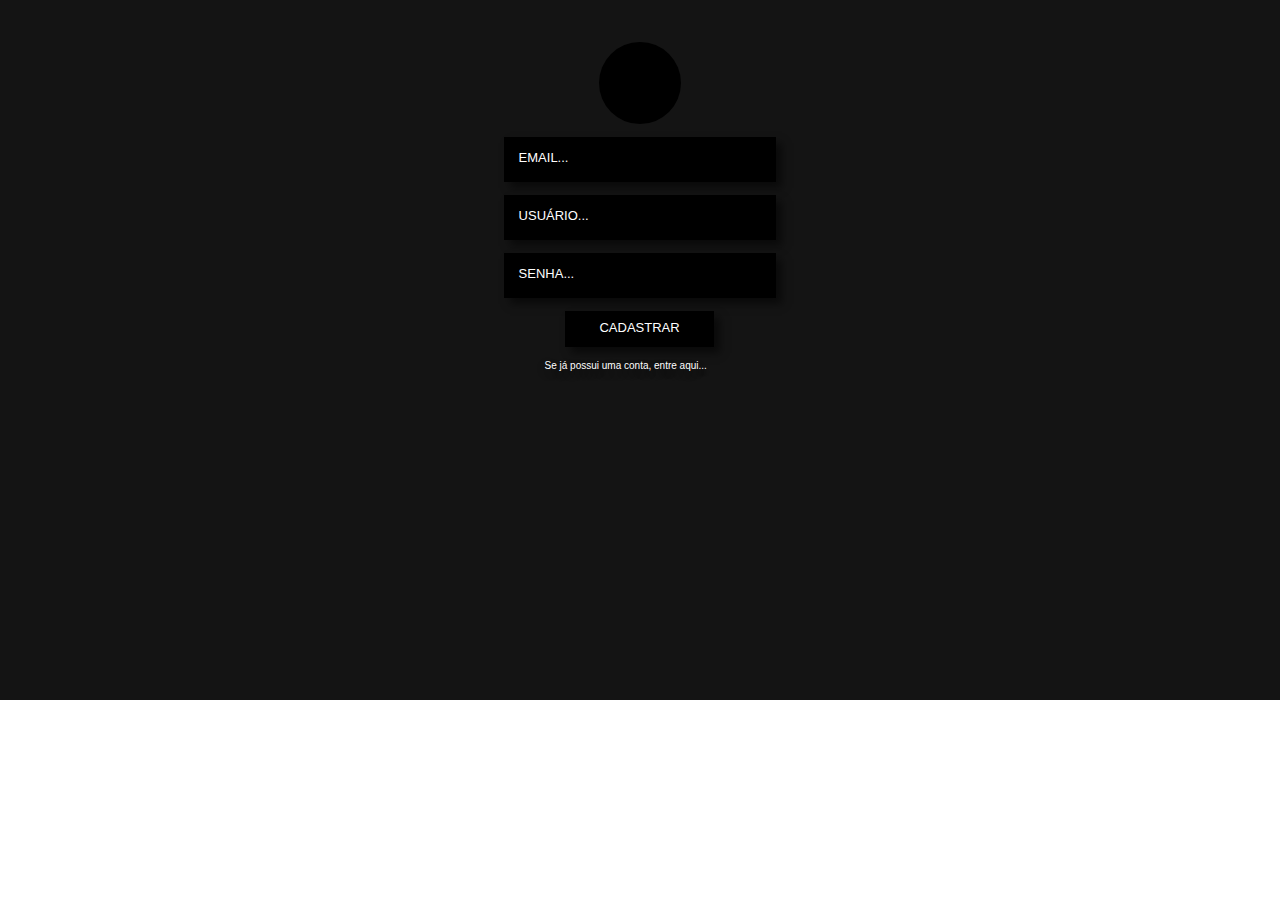
<file: cadastro.html>
<!DOCTYPE html>
<html class="nojs html css_verticalspacer" lang="en-GB">
 <head>

  <meta http-equiv="Content-type" content="text/html;charset=UTF-8"/>
  <meta name="generator" content="2018.1.0.386"/>
  <meta name="viewport" content="width=device-width, initial-scale=1.0"/>
  
  <script type="text/javascript">
   // Update the 'nojs'/'js' class on the html node
document.documentElement.className = document.documentElement.className.replace(/\bnojs\b/g, 'js');

// Check that all required assets are uploaded and up-to-date
if(typeof Muse == "undefined") window.Muse = {}; window.Muse.assets = {"required":["museutils.js", "museconfig.js", "jquery.watch.js", "require.js", "cadastro.css"], "outOfDate":[]};
</script>
  
  <title>CADASTRO</title>
  <!-- CSS -->
  <link rel="stylesheet" type="text/css" href="css/site_global.css?crc=444006867"/>
  <link rel="stylesheet" type="text/css" href="css/master_b-master.css?crc=3879185510"/>
  <link rel="stylesheet" type="text/css" href="css/cadastro.css?crc=16168543" id="pagesheet"/>
  <!-- JS includes -->
  <!--[if lt IE 9]>
  <script src="scripts/html5shiv.js?crc=4241844378" type="text/javascript"></script>
  <![endif]-->
   </head>
 <body>

  <div class="clearfix borderbox" id="page"><!-- column -->
   <div class="browser_width colelem" id="u368-bw">
    <div id="u368"><!-- column -->
     <div class="clearfix" id="u368_align_to_page">
      <div class="rounded-corners colelem" id="u505"><!-- simple frame --></div>
      <div class="shadow clearfix colelem" id="u503"><!-- group -->
       <div class="clearfix grpelem" id="u504-4" data-sizePolicy="fluidWidth" data-pintopage="page_fixedCenter"><!-- content -->
        <p>EMAIL...</p>
       </div>
      </div>
      <div class="shadow clearfix colelem" id="u476"><!-- group -->
       <div class="clearfix grpelem" id="u477-4" data-sizePolicy="fluidWidth" data-pintopage="page_fixedCenter"><!-- content -->
        <p>USUÁRIO...</p>
       </div>
      </div>
      <div class="shadow clearfix colelem" id="u478"><!-- group -->
       <div class="clearfix grpelem" id="u483-4" data-sizePolicy="fluidWidth" data-pintopage="page_fixedCenter"><!-- content -->
        <p>SENHA...</p>
       </div>
      </div>
      <div class="pointer_cursor shadow clearfix colelem" id="u482"><!-- group -->
       <a class="block" href="entrar.html"><!-- Block link tag --></a>
       <a class="nonblock nontext clearfix grpelem" id="u484-4" href="entrar.html" data-sizePolicy="fluidWidth" data-pintopage="page_fixedCenter"><!-- content --><p>CADASTRAR</p></a>
      </div>
      <a class="nonblock nontext clearfix colelem" id="u481-4" href="entrar.html" data-sizePolicy="fluidWidth" data-pintopage="page_fixedCenter"><!-- content --><p>Se já possui uma conta, entre aqui...</p></a>
     </div>
    </div>
   </div>
   <div class="verticalspacer" data-offset-top="372" data-content-above-spacer="700" data-content-below-spacer="0" data-sizePolicy="fixed" data-pintopage="page_fixedLeft"></div>
  </div>
  <!-- Other scripts -->
  <script type="text/javascript">
   // Decide whether to suppress missing file error or not based on preference setting
var suppressMissingFileError = false
</script>
  <script type="text/javascript">
   window.Muse.assets.check=function(c){if(!window.Muse.assets.checked){window.Muse.assets.checked=!0;var b={},d=function(a,b){if(window.getComputedStyle){var c=window.getComputedStyle(a,null);return c&&c.getPropertyValue(b)||c&&c[b]||""}if(document.documentElement.currentStyle)return(c=a.currentStyle)&&c[b]||a.style&&a.style[b]||"";return""},a=function(a){if(a.match(/^rgb/))return a=a.replace(/\s+/g,"").match(/([\d\,]+)/gi)[0].split(","),(parseInt(a[0])<<16)+(parseInt(a[1])<<8)+parseInt(a[2]);if(a.match(/^\#/))return parseInt(a.substr(1),
16);return 0},f=function(f){for(var g=document.getElementsByTagName("link"),j=0;j<g.length;j++)if("text/css"==g[j].type){var l=(g[j].href||"").match(/\/?css\/([\w\-]+\.css)\?crc=(\d+)/);if(!l||!l[1]||!l[2])break;b[l[1]]=l[2]}g=document.createElement("div");g.className="version";g.style.cssText="display:none; width:1px; height:1px;";document.getElementsByTagName("body")[0].appendChild(g);for(j=0;j<Muse.assets.required.length;){var l=Muse.assets.required[j],k=l.match(/([\w\-\.]+)\.(\w+)$/),i=k&&k[1]?
k[1]:null,k=k&&k[2]?k[2]:null;switch(k.toLowerCase()){case "css":i=i.replace(/\W/gi,"_").replace(/^([^a-z])/gi,"_$1");g.className+=" "+i;i=a(d(g,"color"));k=a(d(g,"backgroundColor"));i!=0||k!=0?(Muse.assets.required.splice(j,1),"undefined"!=typeof b[l]&&(i!=b[l]>>>24||k!=(b[l]&16777215))&&Muse.assets.outOfDate.push(l)):j++;g.className="version";break;case "js":j++;break;default:throw Error("Unsupported file type: "+k);}}c?c().jquery!="1.8.3"&&Muse.assets.outOfDate.push("jquery-1.8.3.min.js"):Muse.assets.required.push("jquery-1.8.3.min.js");
g.parentNode.removeChild(g);if(Muse.assets.outOfDate.length||Muse.assets.required.length)g="Alguns arquivos no servidor podem estar ausentes ou incorretos. Limpe o cache do navegador e tente novamente. Se o problema persistir, entre em contato com o autor do site.",f&&Muse.assets.outOfDate.length&&(g+="\nOut of date: "+Muse.assets.outOfDate.join(",")),f&&Muse.assets.required.length&&(g+="\nMissing: "+Muse.assets.required.join(",")),suppressMissingFileError?(g+="\nUse SuppressMissingFileError key in AppPrefs.xml to show missing file error pop up.",console.log(g)):alert(g)};location&&location.search&&location.search.match&&location.search.match(/muse_debug/gi)?
setTimeout(function(){f(!0)},5E3):f()}};
var muse_init=function(){require.config({baseUrl:""});require(["jquery","museutils","whatinput","jquery.watch"],function(c){var $ = c;$(document).ready(function(){try{
window.Muse.assets.check($);/* body */
Muse.Utils.transformMarkupToFixBrowserProblemsPreInit();/* body */
Muse.Utils.prepHyperlinks(true);/* body */
Muse.Utils.resizeHeight('.browser_width');/* resize height */
Muse.Utils.requestAnimationFrame(function() { $('body').addClass('initialized'); });/* mark body as initialized */
Muse.Utils.makeButtonsVisibleAfterSettingMinWidth();/* body */
Muse.Utils.fullPage('#page');/* 100% height page */
Muse.Utils.showWidgetsWhenReady();/* body */
Muse.Utils.transformMarkupToFixBrowserProblems();/* body */
}catch(b){if(b&&"function"==typeof b.notify?b.notify():Muse.Assert.fail("Error calling selector function: "+b),false)throw b;}})})};

</script>
  <!-- RequireJS script -->
  <script src="scripts/require.js?crc=7928878" type="text/javascript" async data-main="scripts/museconfig.js?crc=310584261" onload="if (requirejs) requirejs.onError = function(requireType, requireModule) { if (requireType && requireType.toString && requireType.toString().indexOf && 0 <= requireType.toString().indexOf('#scripterror')) window.Muse.assets.check(); }" onerror="window.Muse.assets.check();"></script>
   </body>
</html>
</file>
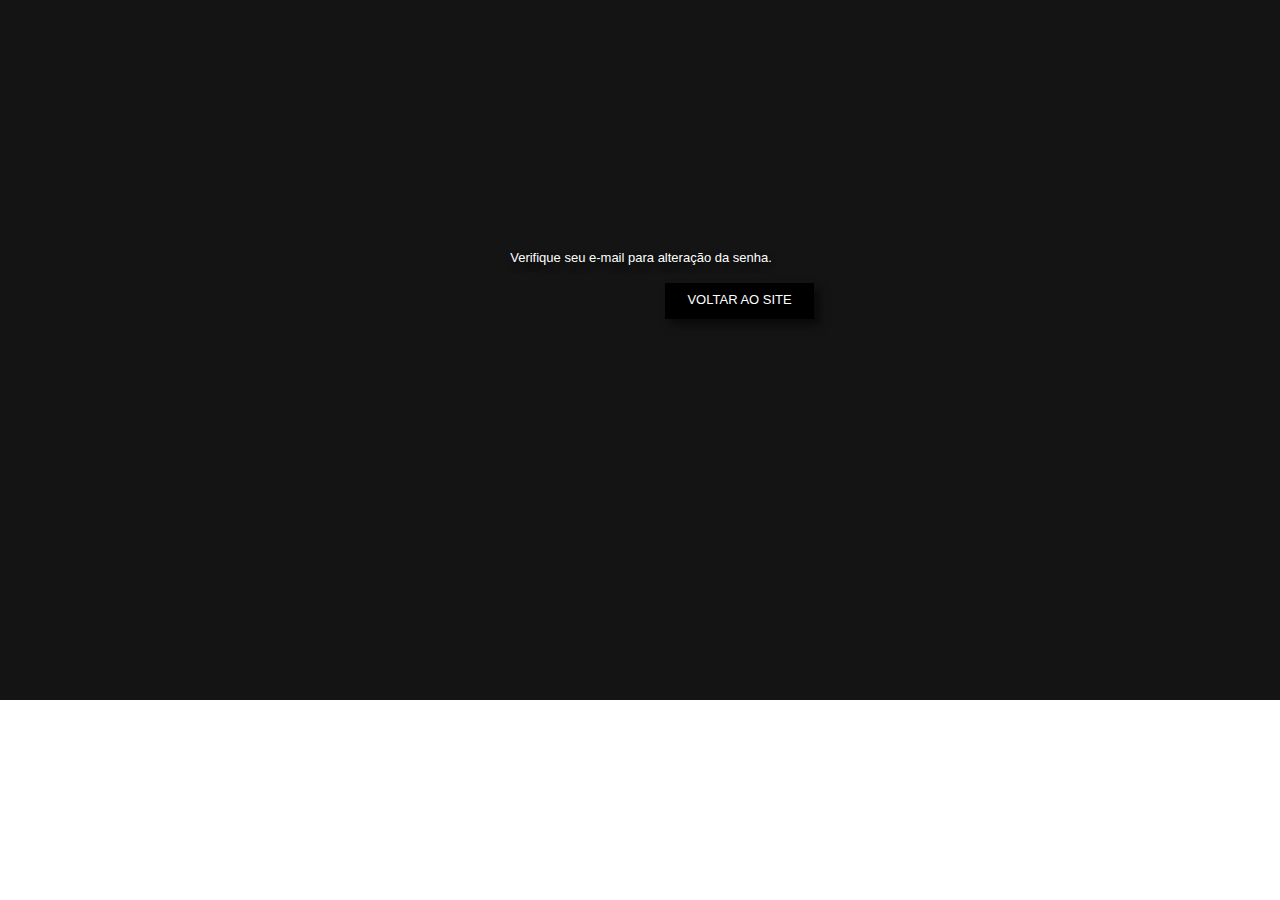
<file: confirmação-do-e-mail.html>
<!DOCTYPE html>
<html class="nojs html css_verticalspacer" lang="en-GB">
 <head>

  <meta http-equiv="Content-type" content="text/html;charset=UTF-8"/>
  <meta name="generator" content="2018.1.0.386"/>
  <meta name="viewport" content="width=device-width, initial-scale=1.0"/>
  
  <script type="text/javascript">
   // Update the 'nojs'/'js' class on the html node
document.documentElement.className = document.documentElement.className.replace(/\bnojs\b/g, 'js');

// Check that all required assets are uploaded and up-to-date
if(typeof Muse == "undefined") window.Muse = {}; window.Muse.assets = {"required":["museutils.js", "museconfig.js", "jquery.watch.js", "require.js", "confirma__o-do-e-mail.css"], "outOfDate":[]};
</script>
  
  <title>CONFIRMAÇÃO DO E-MAIL</title>
  <!-- CSS -->
  <link rel="stylesheet" type="text/css" href="css/site_global.css?crc=444006867"/>
  <link rel="stylesheet" type="text/css" href="css/master_b-master.css?crc=3879185510"/>
  <link rel="stylesheet" type="text/css" href="css/confirma__o-do-e-mail.css?crc=3918666578" id="pagesheet"/>
  <!-- JS includes -->
  <!--[if lt IE 9]>
  <script src="scripts/html5shiv.js?crc=4241844378" type="text/javascript"></script>
  <![endif]-->
   </head>
 <body>

  <div class="clearfix borderbox" id="page"><!-- column -->
   <div class="browser_width colelem" id="u368-bw">
    <div id="u368"><!-- column -->
     <div class="clearfix" id="u368_align_to_page">
      <div class="clearfix colelem" id="u578-4" data-sizePolicy="fluidWidth" data-pintopage="page_fixedCenter"><!-- content -->
       <p>Verifique seu e-mail para alteração da senha.</p>
      </div>
      <div class="pointer_cursor shadow clearfix colelem" id="u581"><!-- group -->
       <a class="block" href="index.html#inicio"><!-- Block link tag --></a>
       <a class="nonblock nontext clearfix grpelem" id="u582-4" href="index.html#inicio" data-sizePolicy="fluidWidth" data-pintopage="page_fixedCenter"><!-- content --><p>VOLTAR AO SITE</p></a>
      </div>
     </div>
    </div>
   </div>
   <div class="verticalspacer" data-offset-top="319" data-content-above-spacer="700" data-content-below-spacer="0" data-sizePolicy="fixed" data-pintopage="page_fixedLeft"></div>
  </div>
  <!-- Other scripts -->
  <script type="text/javascript">
   // Decide whether to suppress missing file error or not based on preference setting
var suppressMissingFileError = false
</script>
  <script type="text/javascript">
   window.Muse.assets.check=function(c){if(!window.Muse.assets.checked){window.Muse.assets.checked=!0;var b={},d=function(a,b){if(window.getComputedStyle){var c=window.getComputedStyle(a,null);return c&&c.getPropertyValue(b)||c&&c[b]||""}if(document.documentElement.currentStyle)return(c=a.currentStyle)&&c[b]||a.style&&a.style[b]||"";return""},a=function(a){if(a.match(/^rgb/))return a=a.replace(/\s+/g,"").match(/([\d\,]+)/gi)[0].split(","),(parseInt(a[0])<<16)+(parseInt(a[1])<<8)+parseInt(a[2]);if(a.match(/^\#/))return parseInt(a.substr(1),
16);return 0},f=function(f){for(var g=document.getElementsByTagName("link"),j=0;j<g.length;j++)if("text/css"==g[j].type){var l=(g[j].href||"").match(/\/?css\/([\w\-]+\.css)\?crc=(\d+)/);if(!l||!l[1]||!l[2])break;b[l[1]]=l[2]}g=document.createElement("div");g.className="version";g.style.cssText="display:none; width:1px; height:1px;";document.getElementsByTagName("body")[0].appendChild(g);for(j=0;j<Muse.assets.required.length;){var l=Muse.assets.required[j],k=l.match(/([\w\-\.]+)\.(\w+)$/),i=k&&k[1]?
k[1]:null,k=k&&k[2]?k[2]:null;switch(k.toLowerCase()){case "css":i=i.replace(/\W/gi,"_").replace(/^([^a-z])/gi,"_$1");g.className+=" "+i;i=a(d(g,"color"));k=a(d(g,"backgroundColor"));i!=0||k!=0?(Muse.assets.required.splice(j,1),"undefined"!=typeof b[l]&&(i!=b[l]>>>24||k!=(b[l]&16777215))&&Muse.assets.outOfDate.push(l)):j++;g.className="version";break;case "js":j++;break;default:throw Error("Unsupported file type: "+k);}}c?c().jquery!="1.8.3"&&Muse.assets.outOfDate.push("jquery-1.8.3.min.js"):Muse.assets.required.push("jquery-1.8.3.min.js");
g.parentNode.removeChild(g);if(Muse.assets.outOfDate.length||Muse.assets.required.length)g="Alguns arquivos no servidor podem estar ausentes ou incorretos. Limpe o cache do navegador e tente novamente. Se o problema persistir, entre em contato com o autor do site.",f&&Muse.assets.outOfDate.length&&(g+="\nOut of date: "+Muse.assets.outOfDate.join(",")),f&&Muse.assets.required.length&&(g+="\nMissing: "+Muse.assets.required.join(",")),suppressMissingFileError?(g+="\nUse SuppressMissingFileError key in AppPrefs.xml to show missing file error pop up.",console.log(g)):alert(g)};location&&location.search&&location.search.match&&location.search.match(/muse_debug/gi)?
setTimeout(function(){f(!0)},5E3):f()}};
var muse_init=function(){require.config({baseUrl:""});require(["jquery","museutils","whatinput","jquery.watch"],function(c){var $ = c;$(document).ready(function(){try{
window.Muse.assets.check($);/* body */
Muse.Utils.transformMarkupToFixBrowserProblemsPreInit();/* body */
Muse.Utils.prepHyperlinks(true);/* body */
Muse.Utils.resizeHeight('.browser_width');/* resize height */
Muse.Utils.requestAnimationFrame(function() { $('body').addClass('initialized'); });/* mark body as initialized */
Muse.Utils.makeButtonsVisibleAfterSettingMinWidth();/* body */
Muse.Utils.fullPage('#page');/* 100% height page */
Muse.Utils.showWidgetsWhenReady();/* body */
Muse.Utils.transformMarkupToFixBrowserProblems();/* body */
}catch(b){if(b&&"function"==typeof b.notify?b.notify():Muse.Assert.fail("Error calling selector function: "+b),false)throw b;}})})};

</script>
  <!-- RequireJS script -->
  <script src="scripts/require.js?crc=7928878" type="text/javascript" async data-main="scripts/museconfig.js?crc=310584261" onload="if (requirejs) requirejs.onError = function(requireType, requireModule) { if (requireType && requireType.toString && requireType.toString().indexOf && 0 <= requireType.toString().indexOf('#scripterror')) window.Muse.assets.check(); }" onerror="window.Muse.assets.check();"></script>
   </body>
</html>
</file>
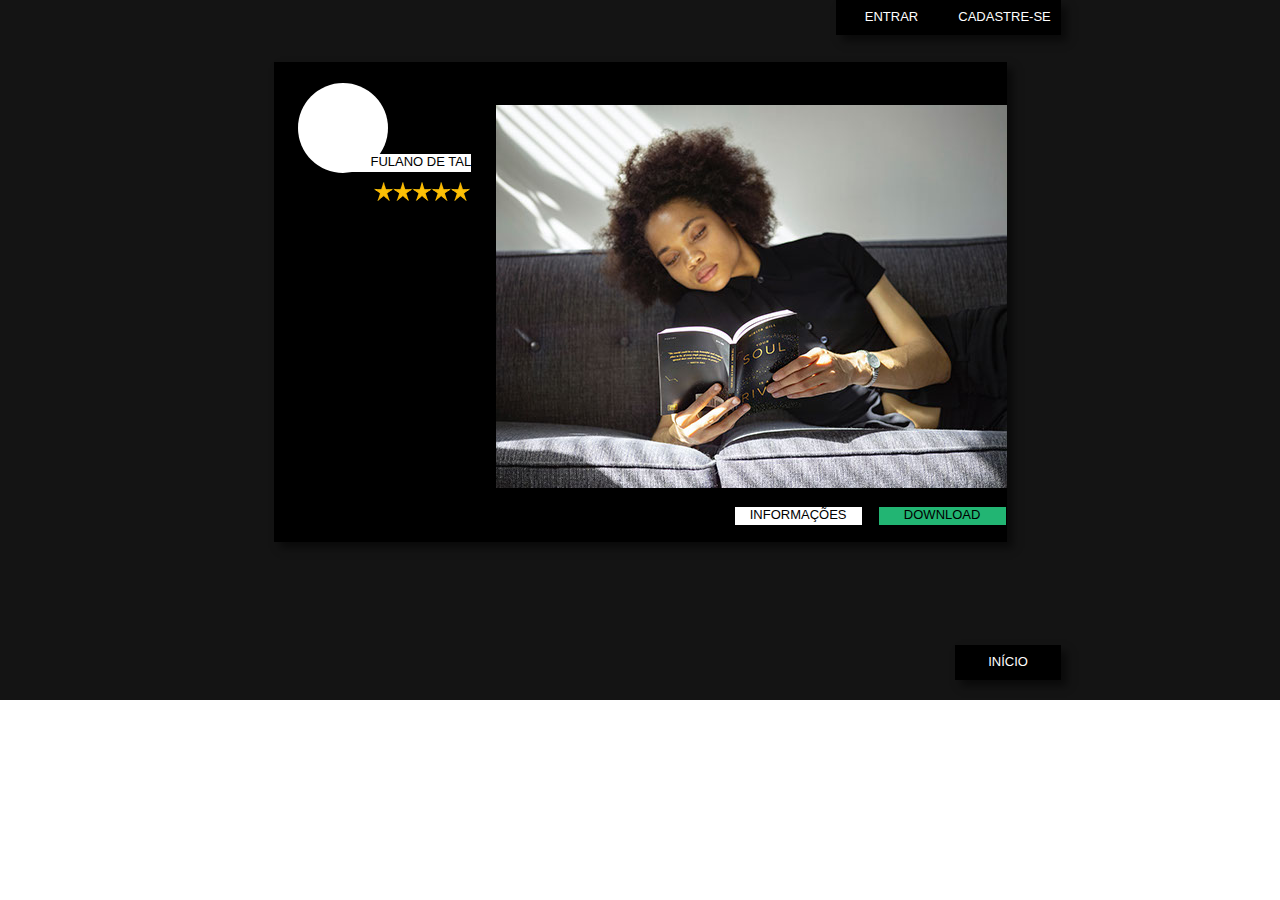
<file: donwload.html>
<!DOCTYPE html>
<html class="nojs html css_verticalspacer" lang="en-GB">
 <head>

  <meta http-equiv="Content-type" content="text/html;charset=UTF-8"/>
  <meta name="generator" content="2018.1.0.386"/>
  <meta name="viewport" content="width=device-width, initial-scale=1.0"/>
  
  <script type="text/javascript">
   // Update the 'nojs'/'js' class on the html node
document.documentElement.className = document.documentElement.className.replace(/\bnojs\b/g, 'js');

// Check that all required assets are uploaded and up-to-date
if(typeof Muse == "undefined") window.Muse = {}; window.Muse.assets = {"required":["museutils.js", "museconfig.js", "jquery.musemenu.js", "jquery.watch.js", "require.js", "donwload.css"], "outOfDate":[]};
</script>
  
  <title>DONWLOAD</title>
  <!-- CSS -->
  <link rel="stylesheet" type="text/css" href="css/site_global.css?crc=444006867"/>
  <link rel="stylesheet" type="text/css" href="css/master_b-master.css?crc=3879185510"/>
  <link rel="stylesheet" type="text/css" href="css/donwload.css?crc=7811385" id="pagesheet"/>
  <!-- JS includes -->
  <!--[if lt IE 9]>
  <script src="scripts/html5shiv.js?crc=4241844378" type="text/javascript"></script>
  <![endif]-->
   </head>
 <body>

  <div class="clearfix borderbox" id="page"><!-- column -->
   <div class="browser_width colelem" id="u368-bw">
    <div id="u368"><!-- column -->
     <div class="clearfix" id="u368_align_to_page">
      <div class="shadow clearfix colelem" id="u3513"><!-- group -->
       <nav class="MenuBar clearfix grpelem" id="menuu3514"><!-- horizontal box -->
        <div class="MenuItemContainer clearfix grpelem" id="u3522"><!-- vertical box -->
         <a class="nonblock nontext MenuItem MenuItemWithSubMenu borderbox clearfix colelem" id="u3523" href="entrar.html"><!-- horizontal box --><div class="MenuItemLabel NoWrap clearfix grpelem" id="u3526-4"><!-- content --><p>ENTRAR</p></div></a>
        </div>
        <div class="MenuItemContainer clearfix grpelem" id="u3515"><!-- vertical box -->
         <a class="nonblock nontext MenuItem MenuItemWithSubMenu borderbox clearfix colelem" id="u3516" href="cadastro.html"><!-- horizontal box --><div class="MenuItemLabel NoWrap clearfix grpelem" id="u3519-4"><!-- content --><p>CADASTRE-SE</p></div></a>
        </div>
       </nav>
      </div>
      <div class="shadow clearfix colelem" id="u2515"><!-- group -->
       <div class="clearfix grpelem" id="ppu2536"><!-- column -->
        <div class="clearfix colelem" id="pu2536"><!-- group -->
         <div class="rounded-corners grpelem" id="u2536"><!-- simple frame --></div>
         <a class="nonblock nontext clearfix grpelem" id="u2539-4" href="index.html#inicio" data-sizePolicy="fluidWidth" data-pintopage="page_fixedCenter"><!-- content --><p>FULANO DE TAL</p></a>
        </div>
        <div class="clip_frame colelem" id="u3130"><!-- image -->
         <img class="block" id="u3130_img" src="images/estrela2-5.png?crc=405056347" alt="estrelas para avaliação" data-heightwidthratio="0.19791666666666666" data-image-width="96" data-image-height="19"/>
        </div>
       </div>
       <div class="clearfix grpelem" id="pu3114"><!-- column -->
        <div class="clip_frame colelem" id="u3114"><!-- image -->
         <img class="block" id="u3114_img" src="images/thought-catalog-668984-unsplash.jpg?crc=3986685522" alt="Mulher lendo livro no sofá" data-heightwidthratio="0.7495107632093934" data-image-width="511" data-image-height="383"/>
        </div>
        <div class="clearfix colelem" id="pu3127-4"><!-- group -->
         <a class="nonblock nontext clearfix grpelem" id="u3127-4" href="p%c3%a1gina-em-constru%c3%a7%c3%a3o.html" data-sizePolicy="fluidWidth" data-pintopage="page_fixedCenter" data-leftAdjustmentDoneBy="pu3127-4"><!-- content --><p>INFORMAÇÕES</p></a>
         <a class="nonblock nontext clearfix grpelem" id="u3124-4" href="entrar.html" data-sizePolicy="fluidWidth" data-pintopage="page_fixedCenter" data-leftAdjustmentDoneBy="pu3127-4"><!-- content --><p>DOWNLOAD</p></a>
        </div>
       </div>
      </div>
      <div class="pointer_cursor shadow clearfix colelem" id="u2527"><!-- group -->
       <a class="block" href="index.html#inicio"><!-- Block link tag --></a>
       <nav class="MenuBar clearfix grpelem" id="menuu5491"><!-- horizontal box -->
        <div class="MenuItemContainer clearfix grpelem" id="u5492"><!-- vertical box -->
         <a class="nonblock nontext MenuItem MenuItemWithSubMenu borderbox clearfix colelem" id="u5493" href="index.html#inicio"><!-- horizontal box --><div class="MenuItemLabel NoWrap clearfix grpelem" id="u5495-4"><!-- content --><p>INÍCIO</p></div></a>
        </div>
       </nav>
      </div>
     </div>
    </div>
   </div>
   <div class="verticalspacer" data-offset-top="680" data-content-above-spacer="700" data-content-below-spacer="0" data-sizePolicy="fixed" data-pintopage="page_fixedLeft"></div>
  </div>
  <!-- Other scripts -->
  <script type="text/javascript">
   // Decide whether to suppress missing file error or not based on preference setting
var suppressMissingFileError = false
</script>
  <script type="text/javascript">
   window.Muse.assets.check=function(c){if(!window.Muse.assets.checked){window.Muse.assets.checked=!0;var b={},d=function(a,b){if(window.getComputedStyle){var c=window.getComputedStyle(a,null);return c&&c.getPropertyValue(b)||c&&c[b]||""}if(document.documentElement.currentStyle)return(c=a.currentStyle)&&c[b]||a.style&&a.style[b]||"";return""},a=function(a){if(a.match(/^rgb/))return a=a.replace(/\s+/g,"").match(/([\d\,]+)/gi)[0].split(","),(parseInt(a[0])<<16)+(parseInt(a[1])<<8)+parseInt(a[2]);if(a.match(/^\#/))return parseInt(a.substr(1),
16);return 0},f=function(f){for(var g=document.getElementsByTagName("link"),j=0;j<g.length;j++)if("text/css"==g[j].type){var l=(g[j].href||"").match(/\/?css\/([\w\-]+\.css)\?crc=(\d+)/);if(!l||!l[1]||!l[2])break;b[l[1]]=l[2]}g=document.createElement("div");g.className="version";g.style.cssText="display:none; width:1px; height:1px;";document.getElementsByTagName("body")[0].appendChild(g);for(j=0;j<Muse.assets.required.length;){var l=Muse.assets.required[j],k=l.match(/([\w\-\.]+)\.(\w+)$/),i=k&&k[1]?
k[1]:null,k=k&&k[2]?k[2]:null;switch(k.toLowerCase()){case "css":i=i.replace(/\W/gi,"_").replace(/^([^a-z])/gi,"_$1");g.className+=" "+i;i=a(d(g,"color"));k=a(d(g,"backgroundColor"));i!=0||k!=0?(Muse.assets.required.splice(j,1),"undefined"!=typeof b[l]&&(i!=b[l]>>>24||k!=(b[l]&16777215))&&Muse.assets.outOfDate.push(l)):j++;g.className="version";break;case "js":j++;break;default:throw Error("Unsupported file type: "+k);}}c?c().jquery!="1.8.3"&&Muse.assets.outOfDate.push("jquery-1.8.3.min.js"):Muse.assets.required.push("jquery-1.8.3.min.js");
g.parentNode.removeChild(g);if(Muse.assets.outOfDate.length||Muse.assets.required.length)g="Alguns arquivos no servidor podem estar ausentes ou incorretos. Limpe o cache do navegador e tente novamente. Se o problema persistir, entre em contato com o autor do site.",f&&Muse.assets.outOfDate.length&&(g+="\nOut of date: "+Muse.assets.outOfDate.join(",")),f&&Muse.assets.required.length&&(g+="\nMissing: "+Muse.assets.required.join(",")),suppressMissingFileError?(g+="\nUse SuppressMissingFileError key in AppPrefs.xml to show missing file error pop up.",console.log(g)):alert(g)};location&&location.search&&location.search.match&&location.search.match(/muse_debug/gi)?
setTimeout(function(){f(!0)},5E3):f()}};
var muse_init=function(){require.config({baseUrl:""});require(["jquery","museutils","whatinput","jquery.musemenu","jquery.watch"],function(c){var $ = c;$(document).ready(function(){try{
window.Muse.assets.check($);/* body */
Muse.Utils.transformMarkupToFixBrowserProblemsPreInit();/* body */
Muse.Utils.prepHyperlinks(true);/* body */
Muse.Utils.resizeHeight('.browser_width');/* resize height */
Muse.Utils.requestAnimationFrame(function() { $('body').addClass('initialized'); });/* mark body as initialized */
Muse.Utils.makeButtonsVisibleAfterSettingMinWidth();/* body */
Muse.Utils.initWidget('.MenuBar', ['#bp_infinity'], function(elem) { return $(elem).museMenu(); });/* unifiedNavBar */
Muse.Utils.fullPage('#page');/* 100% height page */
Muse.Utils.showWidgetsWhenReady();/* body */
Muse.Utils.transformMarkupToFixBrowserProblems();/* body */
}catch(b){if(b&&"function"==typeof b.notify?b.notify():Muse.Assert.fail("Error calling selector function: "+b),false)throw b;}})})};

</script>
  <!-- RequireJS script -->
  <script src="scripts/require.js?crc=7928878" type="text/javascript" async data-main="scripts/museconfig.js?crc=310584261" onload="if (requirejs) requirejs.onError = function(requireType, requireModule) { if (requireType && requireType.toString && requireType.toString().indexOf && 0 <= requireType.toString().indexOf('#scripterror')) window.Muse.assets.check(); }" onerror="window.Muse.assets.check();"></script>
   </body>
</html>
</file>
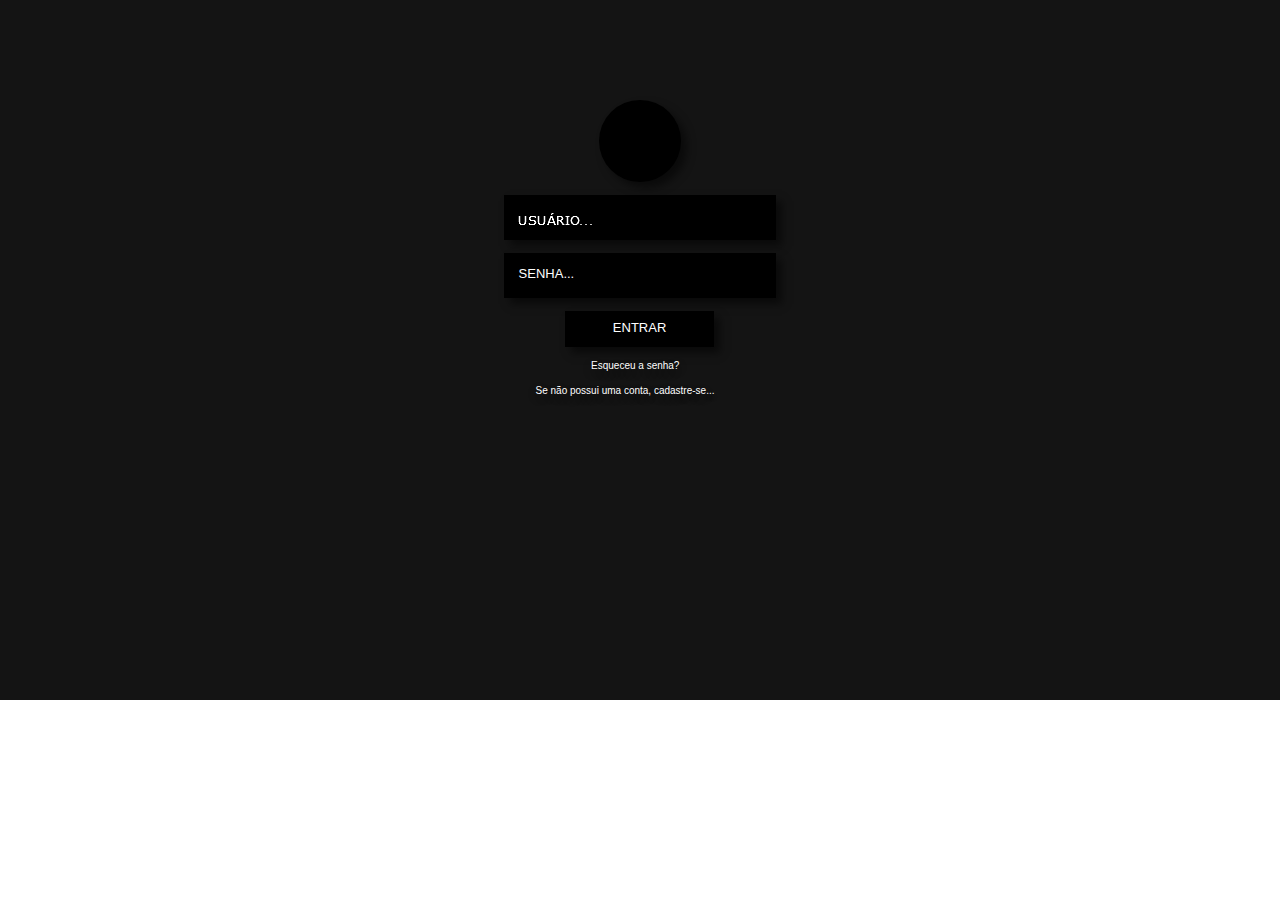
<file: entrar.html>
<!DOCTYPE html>
<html class="nojs html css_verticalspacer" lang="en-GB">
 <head>

  <meta http-equiv="Content-type" content="text/html;charset=UTF-8"/>
  <meta name="generator" content="2018.1.0.386"/>
  <meta name="viewport" content="width=device-width, initial-scale=1.0"/>
  
  <script type="text/javascript">
   // Update the 'nojs'/'js' class on the html node
document.documentElement.className = document.documentElement.className.replace(/\bnojs\b/g, 'js');

// Check that all required assets are uploaded and up-to-date
if(typeof Muse == "undefined") window.Muse = {}; window.Muse.assets = {"required":["museutils.js", "museconfig.js", "jquery.watch.js", "require.js", "entrar.css"], "outOfDate":[]};
</script>
  
  <title>ENTRAR</title>
  <!-- CSS -->
  <link rel="stylesheet" type="text/css" href="css/site_global.css?crc=444006867"/>
  <link rel="stylesheet" type="text/css" href="css/master_b-master.css?crc=3879185510"/>
  <link rel="stylesheet" type="text/css" href="css/entrar.css?crc=4077512344" id="pagesheet"/>
  <!-- JS includes -->
  <!--[if lt IE 9]>
  <script src="scripts/html5shiv.js?crc=4241844378" type="text/javascript"></script>
  <![endif]-->
   </head>
 <body>

  <div class="clearfix borderbox" id="page"><!-- column -->
   <div class="browser_width colelem" id="u368-bw">
    <div id="u368"><!-- column -->
     <div class="clearfix" id="u368_align_to_page">
      <div class="shadow rounded-corners colelem" id="u464"><!-- simple frame --></div>
      <div class="shadow clearfix colelem" id="u440"><!-- group -->
       <img class="grpelem" id="u449-5" alt="USUÁRIO..." src="images/u449-5.png?crc=3991592372" data-image-width="153"/><!-- rasterized frame -->
      </div>
      <div class="shadow clearfix colelem" id="u452"><!-- group -->
       <div class="clearfix grpelem" id="u473-4" data-sizePolicy="fluidWidth" data-pintopage="page_fixedCenter"><!-- content -->
        <p>SENHA...</p>
       </div>
      </div>
      <div class="pointer_cursor shadow clearfix colelem" id="u470"><!-- group -->
       <a class="block" href="index.html#inicio"><!-- Block link tag --></a>
       <a class="nonblock nontext clearfix grpelem" id="u453-4" href="index.html#inicio" data-sizePolicy="fluidWidth" data-pintopage="page_fixedCenter"><!-- content --><p>ENTRAR</p></a>
      </div>
      <a class="nonblock nontext clearfix colelem" id="u458-4" href="esqueceu-a-senha.html" data-sizePolicy="fluidWidth" data-pintopage="page_fixedCenter"><!-- content --><p>Esqueceu a senha?</p></a>
      <a class="nonblock nontext clearfix colelem" id="u467-4" href="cadastro.html" data-sizePolicy="fluidWidth" data-pintopage="page_fixedCenter"><!-- content --><p>Se não possui uma conta, cadastre-se...</p></a>
     </div>
    </div>
   </div>
   <div class="verticalspacer" data-offset-top="397" data-content-above-spacer="700" data-content-below-spacer="0" data-sizePolicy="fixed" data-pintopage="page_fixedLeft"></div>
  </div>
  <!-- Other scripts -->
  <script type="text/javascript">
   // Decide whether to suppress missing file error or not based on preference setting
var suppressMissingFileError = false
</script>
  <script type="text/javascript">
   window.Muse.assets.check=function(c){if(!window.Muse.assets.checked){window.Muse.assets.checked=!0;var b={},d=function(a,b){if(window.getComputedStyle){var c=window.getComputedStyle(a,null);return c&&c.getPropertyValue(b)||c&&c[b]||""}if(document.documentElement.currentStyle)return(c=a.currentStyle)&&c[b]||a.style&&a.style[b]||"";return""},a=function(a){if(a.match(/^rgb/))return a=a.replace(/\s+/g,"").match(/([\d\,]+)/gi)[0].split(","),(parseInt(a[0])<<16)+(parseInt(a[1])<<8)+parseInt(a[2]);if(a.match(/^\#/))return parseInt(a.substr(1),
16);return 0},f=function(f){for(var g=document.getElementsByTagName("link"),j=0;j<g.length;j++)if("text/css"==g[j].type){var l=(g[j].href||"").match(/\/?css\/([\w\-]+\.css)\?crc=(\d+)/);if(!l||!l[1]||!l[2])break;b[l[1]]=l[2]}g=document.createElement("div");g.className="version";g.style.cssText="display:none; width:1px; height:1px;";document.getElementsByTagName("body")[0].appendChild(g);for(j=0;j<Muse.assets.required.length;){var l=Muse.assets.required[j],k=l.match(/([\w\-\.]+)\.(\w+)$/),i=k&&k[1]?
k[1]:null,k=k&&k[2]?k[2]:null;switch(k.toLowerCase()){case "css":i=i.replace(/\W/gi,"_").replace(/^([^a-z])/gi,"_$1");g.className+=" "+i;i=a(d(g,"color"));k=a(d(g,"backgroundColor"));i!=0||k!=0?(Muse.assets.required.splice(j,1),"undefined"!=typeof b[l]&&(i!=b[l]>>>24||k!=(b[l]&16777215))&&Muse.assets.outOfDate.push(l)):j++;g.className="version";break;case "js":j++;break;default:throw Error("Unsupported file type: "+k);}}c?c().jquery!="1.8.3"&&Muse.assets.outOfDate.push("jquery-1.8.3.min.js"):Muse.assets.required.push("jquery-1.8.3.min.js");
g.parentNode.removeChild(g);if(Muse.assets.outOfDate.length||Muse.assets.required.length)g="Alguns arquivos no servidor podem estar ausentes ou incorretos. Limpe o cache do navegador e tente novamente. Se o problema persistir, entre em contato com o autor do site.",f&&Muse.assets.outOfDate.length&&(g+="\nOut of date: "+Muse.assets.outOfDate.join(",")),f&&Muse.assets.required.length&&(g+="\nMissing: "+Muse.assets.required.join(",")),suppressMissingFileError?(g+="\nUse SuppressMissingFileError key in AppPrefs.xml to show missing file error pop up.",console.log(g)):alert(g)};location&&location.search&&location.search.match&&location.search.match(/muse_debug/gi)?
setTimeout(function(){f(!0)},5E3):f()}};
var muse_init=function(){require.config({baseUrl:""});require(["jquery","museutils","whatinput","jquery.watch"],function(c){var $ = c;$(document).ready(function(){try{
window.Muse.assets.check($);/* body */
Muse.Utils.transformMarkupToFixBrowserProblemsPreInit();/* body */
Muse.Utils.prepHyperlinks(true);/* body */
Muse.Utils.resizeHeight('.browser_width');/* resize height */
Muse.Utils.requestAnimationFrame(function() { $('body').addClass('initialized'); });/* mark body as initialized */
Muse.Utils.makeButtonsVisibleAfterSettingMinWidth();/* body */
Muse.Utils.fullPage('#page');/* 100% height page */
Muse.Utils.showWidgetsWhenReady();/* body */
Muse.Utils.transformMarkupToFixBrowserProblems();/* body */
}catch(b){if(b&&"function"==typeof b.notify?b.notify():Muse.Assert.fail("Error calling selector function: "+b),false)throw b;}})})};

</script>
  <!-- RequireJS script -->
  <script src="scripts/require.js?crc=7928878" type="text/javascript" async data-main="scripts/museconfig.js?crc=310584261" onload="if (requirejs) requirejs.onError = function(requireType, requireModule) { if (requireType && requireType.toString && requireType.toString().indexOf && 0 <= requireType.toString().indexOf('#scripterror')) window.Muse.assets.check(); }" onerror="window.Muse.assets.check();"></script>
   </body>
</html>
</file>
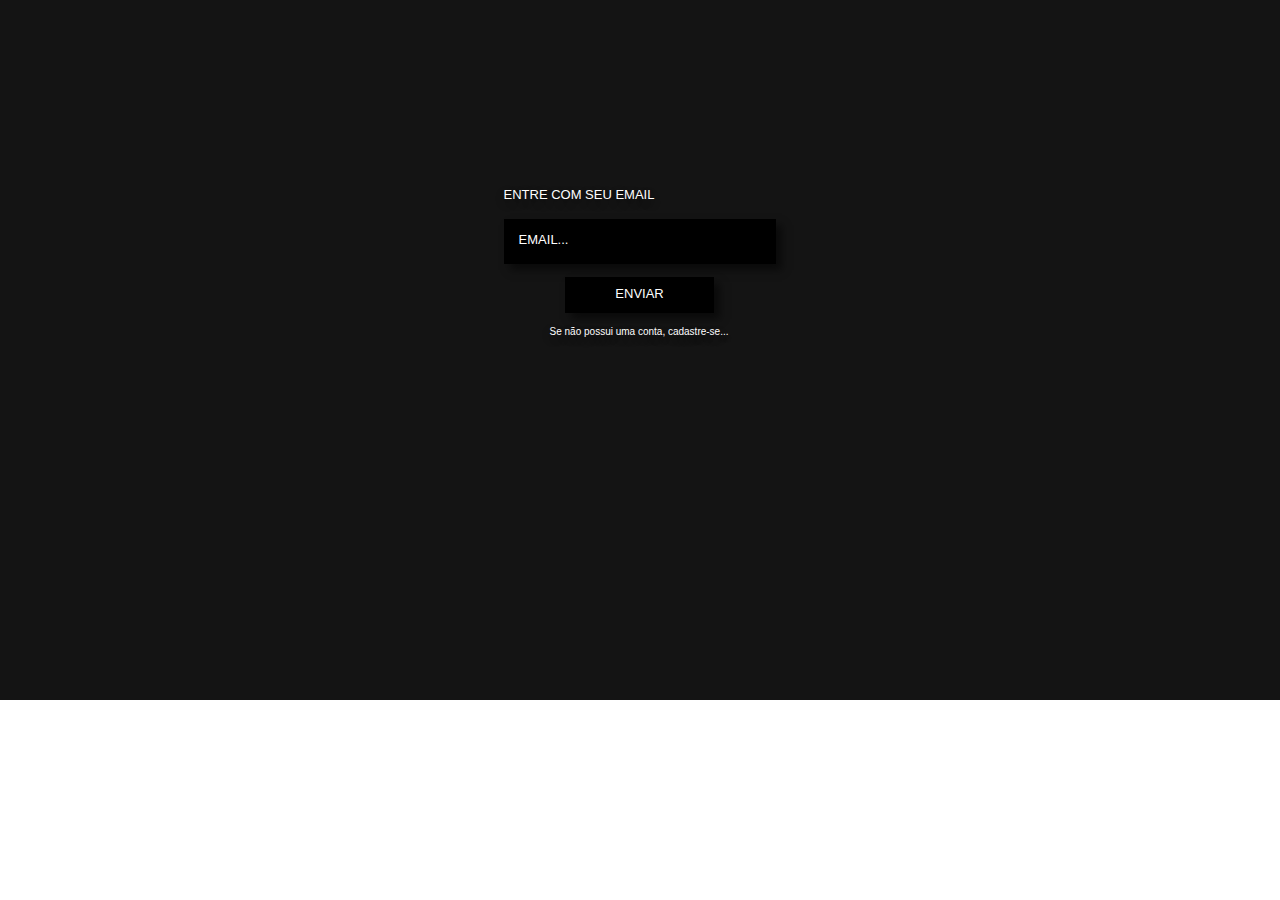
<file: esqueceu-a-senha.html>
<!DOCTYPE html>
<html class="nojs html css_verticalspacer" lang="en-GB">
 <head>

  <meta http-equiv="Content-type" content="text/html;charset=UTF-8"/>
  <meta name="generator" content="2018.1.0.386"/>
  <meta name="viewport" content="width=device-width, initial-scale=1.0"/>
  
  <script type="text/javascript">
   // Update the 'nojs'/'js' class on the html node
document.documentElement.className = document.documentElement.className.replace(/\bnojs\b/g, 'js');

// Check that all required assets are uploaded and up-to-date
if(typeof Muse == "undefined") window.Muse = {}; window.Muse.assets = {"required":["museutils.js", "museconfig.js", "jquery.watch.js", "require.js", "esqueceu-a-senha.css"], "outOfDate":[]};
</script>
  
  <title>ESQUECEU A SENHA</title>
  <!-- CSS -->
  <link rel="stylesheet" type="text/css" href="css/site_global.css?crc=444006867"/>
  <link rel="stylesheet" type="text/css" href="css/master_b-master.css?crc=3879185510"/>
  <link rel="stylesheet" type="text/css" href="css/esqueceu-a-senha.css?crc=311783624" id="pagesheet"/>
  <!-- JS includes -->
  <!--[if lt IE 9]>
  <script src="scripts/html5shiv.js?crc=4241844378" type="text/javascript"></script>
  <![endif]-->
   </head>
 <body>

  <div class="clearfix borderbox" id="page"><!-- column -->
   <div class="browser_width colelem" id="u368-bw">
    <div id="u368"><!-- column -->
     <div class="clearfix" id="u368_align_to_page">
      <div class="clearfix colelem" id="u551-4" data-sizePolicy="fluidWidth" data-pintopage="page_fixedCenter"><!-- content -->
       <p>ENTRE COM SEU EMAIL</p>
      </div>
      <div class="shadow clearfix colelem" id="u524"><!-- group -->
       <div class="clearfix grpelem" id="u525-4" data-sizePolicy="fluidWidth" data-pintopage="page_fixedCenter"><!-- content -->
        <p>EMAIL...</p>
       </div>
      </div>
      <div class="pointer_cursor shadow clearfix colelem" id="u530"><!-- group -->
       <a class="block" href="index.html#inicio"><!-- Block link tag --></a>
       <a class="nonblock nontext clearfix grpelem" id="u532-4" href="index.html#inicio" data-sizePolicy="fluidWidth" data-pintopage="page_fixedCenter"><!-- content --><p>ENVIAR</p></a>
      </div>
      <a class="nonblock nontext clearfix colelem" id="u529-4" href="cadastro.html" data-sizePolicy="fluidWidth" data-pintopage="page_fixedCenter"><!-- content --><p>Se não possui uma conta, cadastre-se...</p></a>
     </div>
    </div>
   </div>
   <div class="verticalspacer" data-offset-top="339" data-content-above-spacer="700" data-content-below-spacer="0" data-sizePolicy="fixed" data-pintopage="page_fixedLeft"></div>
  </div>
  <!-- Other scripts -->
  <script type="text/javascript">
   // Decide whether to suppress missing file error or not based on preference setting
var suppressMissingFileError = false
</script>
  <script type="text/javascript">
   window.Muse.assets.check=function(c){if(!window.Muse.assets.checked){window.Muse.assets.checked=!0;var b={},d=function(a,b){if(window.getComputedStyle){var c=window.getComputedStyle(a,null);return c&&c.getPropertyValue(b)||c&&c[b]||""}if(document.documentElement.currentStyle)return(c=a.currentStyle)&&c[b]||a.style&&a.style[b]||"";return""},a=function(a){if(a.match(/^rgb/))return a=a.replace(/\s+/g,"").match(/([\d\,]+)/gi)[0].split(","),(parseInt(a[0])<<16)+(parseInt(a[1])<<8)+parseInt(a[2]);if(a.match(/^\#/))return parseInt(a.substr(1),
16);return 0},f=function(f){for(var g=document.getElementsByTagName("link"),j=0;j<g.length;j++)if("text/css"==g[j].type){var l=(g[j].href||"").match(/\/?css\/([\w\-]+\.css)\?crc=(\d+)/);if(!l||!l[1]||!l[2])break;b[l[1]]=l[2]}g=document.createElement("div");g.className="version";g.style.cssText="display:none; width:1px; height:1px;";document.getElementsByTagName("body")[0].appendChild(g);for(j=0;j<Muse.assets.required.length;){var l=Muse.assets.required[j],k=l.match(/([\w\-\.]+)\.(\w+)$/),i=k&&k[1]?
k[1]:null,k=k&&k[2]?k[2]:null;switch(k.toLowerCase()){case "css":i=i.replace(/\W/gi,"_").replace(/^([^a-z])/gi,"_$1");g.className+=" "+i;i=a(d(g,"color"));k=a(d(g,"backgroundColor"));i!=0||k!=0?(Muse.assets.required.splice(j,1),"undefined"!=typeof b[l]&&(i!=b[l]>>>24||k!=(b[l]&16777215))&&Muse.assets.outOfDate.push(l)):j++;g.className="version";break;case "js":j++;break;default:throw Error("Unsupported file type: "+k);}}c?c().jquery!="1.8.3"&&Muse.assets.outOfDate.push("jquery-1.8.3.min.js"):Muse.assets.required.push("jquery-1.8.3.min.js");
g.parentNode.removeChild(g);if(Muse.assets.outOfDate.length||Muse.assets.required.length)g="Alguns arquivos no servidor podem estar ausentes ou incorretos. Limpe o cache do navegador e tente novamente. Se o problema persistir, entre em contato com o autor do site.",f&&Muse.assets.outOfDate.length&&(g+="\nOut of date: "+Muse.assets.outOfDate.join(",")),f&&Muse.assets.required.length&&(g+="\nMissing: "+Muse.assets.required.join(",")),suppressMissingFileError?(g+="\nUse SuppressMissingFileError key in AppPrefs.xml to show missing file error pop up.",console.log(g)):alert(g)};location&&location.search&&location.search.match&&location.search.match(/muse_debug/gi)?
setTimeout(function(){f(!0)},5E3):f()}};
var muse_init=function(){require.config({baseUrl:""});require(["jquery","museutils","whatinput","jquery.watch"],function(c){var $ = c;$(document).ready(function(){try{
window.Muse.assets.check($);/* body */
Muse.Utils.transformMarkupToFixBrowserProblemsPreInit();/* body */
Muse.Utils.prepHyperlinks(true);/* body */
Muse.Utils.resizeHeight('.browser_width');/* resize height */
Muse.Utils.requestAnimationFrame(function() { $('body').addClass('initialized'); });/* mark body as initialized */
Muse.Utils.makeButtonsVisibleAfterSettingMinWidth();/* body */
Muse.Utils.fullPage('#page');/* 100% height page */
Muse.Utils.showWidgetsWhenReady();/* body */
Muse.Utils.transformMarkupToFixBrowserProblems();/* body */
}catch(b){if(b&&"function"==typeof b.notify?b.notify():Muse.Assert.fail("Error calling selector function: "+b),false)throw b;}})})};

</script>
  <!-- RequireJS script -->
  <script src="scripts/require.js?crc=7928878" type="text/javascript" async data-main="scripts/museconfig.js?crc=310584261" onload="if (requirejs) requirejs.onError = function(requireType, requireModule) { if (requireType && requireType.toString && requireType.toString().indexOf && 0 <= requireType.toString().indexOf('#scripterror')) window.Muse.assets.check(); }" onerror="window.Muse.assets.check();"></script>
   </body>
</html>
</file>
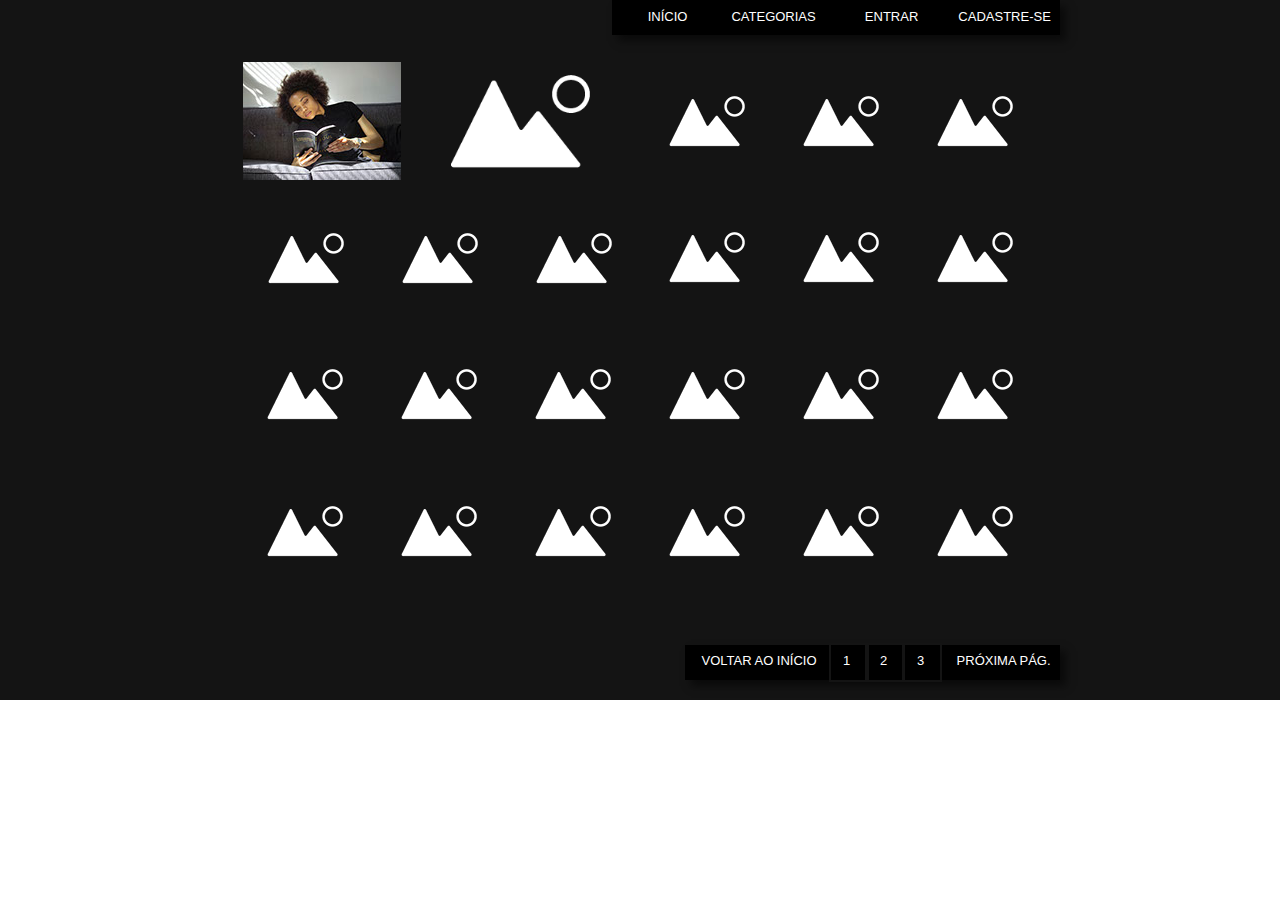
<file: metade-funcionando.html>
<!DOCTYPE html>
<html class="nojs html css_verticalspacer" lang="en-GB">
 <head>

  <meta http-equiv="Content-type" content="text/html;charset=UTF-8"/>
  <meta name="generator" content="2018.1.0.386"/>
  <meta name="viewport" content="width=device-width, initial-scale=1.0"/>
  
  <script type="text/javascript">
   // Update the 'nojs'/'js' class on the html node
document.documentElement.className = document.documentElement.className.replace(/\bnojs\b/g, 'js');

// Check that all required assets are uploaded and up-to-date
if(typeof Muse == "undefined") window.Muse = {}; window.Muse.assets = {"required":["museutils.js", "museconfig.js", "jquery.musemenu.js", "jquery.watch.js", "require.js", "metade-funcionando.css"], "outOfDate":[]};
</script>
  
  <title>METADE FUNCIONANDO</title>
  <!-- CSS -->
  <link rel="stylesheet" type="text/css" href="css/site_global.css?crc=444006867"/>
  <link rel="stylesheet" type="text/css" href="css/master_b-master.css?crc=3879185510"/>
  <link rel="stylesheet" type="text/css" href="css/metade-funcionando.css?crc=4243446386" id="pagesheet"/>
  <!-- JS includes -->
  <!--[if lt IE 9]>
  <script src="scripts/html5shiv.js?crc=4241844378" type="text/javascript"></script>
  <![endif]-->
   </head>
 <body>

  <div class="clearfix borderbox" id="page"><!-- column -->
   <div class="browser_width colelem" id="u368-bw">
    <div id="u368"><!-- column -->
     <div class="clearfix" id="u368_align_to_page">
      <div class="clearfix colelem" id="pu2064"><!-- group -->
       <a class="nonblock nontext clip_frame grpelem" id="u2064" href="p%c3%a1gina-em-constru%c3%a7%c3%a3o.html"><!-- image --><img class="block" id="u2064_img" src="images/jpg.png?crc=3813548406" alt="Símbolo JPG" data-heightwidthratio="1" data-image-width="218" data-image-height="218"/></a>
       <a class="nonblock nontext clip_frame grpelem" id="u2074" href="p%c3%a1gina-em-constru%c3%a7%c3%a3o.html"><!-- image --><img class="block" id="u2074_img" src="images/jpg118x118.png?crc=262685612" alt="Símbolo JPG" data-heightwidthratio="1" data-image-width="118" data-image-height="118"/></a>
       <a class="nonblock nontext clip_frame grpelem" id="u2084" href="p%c3%a1gina-em-constru%c3%a7%c3%a3o.html"><!-- image --><img class="block" id="u2084_img" src="images/jpg118x118.png?crc=262685612" alt="Símbolo JPG" data-heightwidthratio="1" data-image-width="118" data-image-height="118"/></a>
       <a class="nonblock nontext clip_frame grpelem" id="u2094" href="p%c3%a1gina-em-constru%c3%a7%c3%a3o.html"><!-- image --><img class="block" id="u2094_img" src="images/jpg118x118.png?crc=262685612" alt="Símbolo JPG" data-heightwidthratio="1" data-image-width="118" data-image-height="118"/></a>
       <a class="nonblock nontext clip_frame grpelem" id="u2129" href="p%c3%a1gina-em-constru%c3%a7%c3%a3o.html"><!-- image --><img class="block" id="u2129_img" src="images/jpg118x118.png?crc=262685612" alt="Símbolo JPG" data-heightwidthratio="1" data-image-width="118" data-image-height="118"/></a>
       <a class="nonblock nontext clip_frame grpelem" id="u2132" href="p%c3%a1gina-em-constru%c3%a7%c3%a3o.html"><!-- image --><img class="block" id="u2132_img" src="images/jpg118x118.png?crc=262685612" alt="Símbolo JPG" data-heightwidthratio="1" data-image-width="118" data-image-height="118"/></a>
       <a class="nonblock nontext clip_frame grpelem" id="u2135" href="p%c3%a1gina-em-constru%c3%a7%c3%a3o.html"><!-- image --><img class="block" id="u2135_img" src="images/jpg118x118.png?crc=262685612" alt="Símbolo JPG" data-heightwidthratio="1" data-image-width="118" data-image-height="118"/></a>
       <a class="nonblock nontext clip_frame grpelem" id="u2138" href="p%c3%a1gina-em-constru%c3%a7%c3%a3o.html"><!-- image --><img class="block" id="u2138_img" src="images/jpg118x118.png?crc=262685612" alt="Símbolo JPG" data-heightwidthratio="1" data-image-width="118" data-image-height="118"/></a>
       <a class="nonblock nontext clip_frame grpelem" id="u2141" href="p%c3%a1gina-em-constru%c3%a7%c3%a3o.html"><!-- image --><img class="block" id="u2141_img" src="images/jpg118x118.png?crc=262685612" alt="Símbolo JPG" data-heightwidthratio="1" data-image-width="118" data-image-height="118"/></a>
       <a class="nonblock nontext clip_frame grpelem" id="u2144" href="p%c3%a1gina-em-constru%c3%a7%c3%a3o.html"><!-- image --><img class="block" id="u2144_img" src="images/jpg118x118.png?crc=262685612" alt="Símbolo JPG" data-heightwidthratio="1" data-image-width="118" data-image-height="118"/></a>
       <a class="nonblock nontext clip_frame grpelem" id="u3140" href="donwload.html"><!-- image --><img class="block" id="u3140_img" src="images/thought-catalog-668984-unsplash158x118.jpg?crc=190699756" alt="Mulher lendo livro sentada no sofá" data-heightwidthratio="0.7468354430379747" data-image-width="158" data-image-height="118"/></a>
       <div class="shadow clearfix grpelem" id="u3465"><!-- group -->
        <nav class="MenuBar clearfix grpelem" id="menuu5205"><!-- horizontal box -->
         <div class="MenuItemContainer clearfix grpelem" id="u5213"><!-- vertical box -->
          <a class="nonblock nontext MenuItem MenuItemWithSubMenu borderbox clearfix colelem" id="u5216" href="index.html#inicio"><!-- horizontal box --><div class="MenuItemLabel NoWrap clearfix grpelem" id="u5219-4"><!-- content --><p>INÍCIO</p></div></a>
         </div>
         <div class="MenuItemContainer clearfix grpelem" id="u5206"><!-- vertical box -->
          <div class="MenuItem MenuItemWithSubMenu borderbox clearfix colelem" id="u5207"><!-- horizontal box -->
           <div class="MenuItemLabel NoWrap clearfix grpelem" id="u5210-4"><!-- content -->
            <p>CATEGORIAS</p>
           </div>
           <div class="grpelem" id="u5208"><!-- content --></div>
          </div>
          <div class="SubMenu MenuLevel1 clearfix" id="u5211"><!-- vertical box -->
           <ul class="SubMenuView clearfix colelem" id="u5212"><!-- vertical box -->
            <li class="MenuItemContainer clearfix colelem" id="u5250"><!-- horizontal box --><a class="nonblock nontext MenuItem MenuItemWithSubMenu clearfix grpelem" id="u5252" href="p%c3%a1gina-em-constru%c3%a7%c3%a3o.html"><!-- horizontal box --><div class="MenuItemLabel NoWrap clearfix grpelem" id="u5256-4"><!-- content --><div id="u5256-3"><p>JPG</p></div></div></a></li>
            <li class="MenuItemContainer clearfix colelem" id="u5453"><!-- horizontal box --><a class="nonblock nontext MenuItem MenuItemWithSubMenu clearfix grpelem" id="u5456" href="p%c3%a1gina-em-constru%c3%a7%c3%a3o.html"><!-- horizontal box --><div class="MenuItemLabel NoWrap clearfix grpelem" id="u5457-4"><!-- content --><div id="u5457-3"><p>JPG2</p></div></div></a></li>
            <li class="MenuItemContainer clearfix colelem" id="u5432"><!-- horizontal box --><a class="nonblock nontext MenuItem MenuItemWithSubMenu clearfix grpelem" id="u5435" href="p%c3%a1gina-em-constru%c3%a7%c3%a3o.html"><!-- horizontal box --><div class="MenuItemLabel NoWrap clearfix grpelem" id="u5436-4"><!-- content --><div id="u5436-3"><p>PNG</p></div></div></a></li>
            <li class="MenuItemContainer clearfix colelem" id="u5411"><!-- horizontal box --><a class="nonblock nontext MenuItem MenuItemWithSubMenu clearfix grpelem" id="u5414" href="p%c3%a1gina-em-constru%c3%a7%c3%a3o.html"><!-- horizontal box --><div class="MenuItemLabel NoWrap clearfix grpelem" id="u5415-4"><!-- content --><div id="u5415-3"><p>GIF</p></div></div></a></li>
            <li class="MenuItemContainer clearfix colelem" id="u5390"><!-- horizontal box --><a class="nonblock nontext MenuItem MenuItemWithSubMenu clearfix grpelem" id="u5393" href="p%c3%a1gina-em-constru%c3%a7%c3%a3o.html"><!-- horizontal box --><div class="MenuItemLabel NoWrap clearfix grpelem" id="u5394-4"><!-- content --><div id="u5394-3"><p>ANIMAÇÃO</p></div></div></a></li>
            <li class="MenuItemContainer clearfix colelem" id="u5369"><!-- horizontal box --><a class="nonblock nontext MenuItem MenuItemWithSubMenu clearfix grpelem" id="u5372" href="p%c3%a1gina-em-constru%c3%a7%c3%a3o.html"><!-- horizontal box --><div class="MenuItemLabel NoWrap clearfix grpelem" id="u5373-4"><!-- content --><div id="u5373-3"><p>VÍDEO</p></div></div></a></li>
           </ul>
          </div>
         </div>
        </nav>
        <nav class="MenuBar clearfix grpelem" id="menuu3466"><!-- horizontal box -->
         <div class="MenuItemContainer clearfix grpelem" id="u3474"><!-- vertical box -->
          <a class="nonblock nontext MenuItem MenuItemWithSubMenu borderbox clearfix colelem" id="u3475" href="entrar.html"><!-- horizontal box --><div class="MenuItemLabel NoWrap clearfix grpelem" id="u3478-4"><!-- content --><p>ENTRAR</p></div></a>
         </div>
         <div class="MenuItemContainer clearfix grpelem" id="u3467"><!-- vertical box -->
          <a class="nonblock nontext MenuItem MenuItemWithSubMenu borderbox clearfix colelem" id="u3468" href="cadastro.html"><!-- horizontal box --><div class="MenuItemLabel NoWrap clearfix grpelem" id="u3471-4"><!-- content --><p>CADASTRE-SE</p></div></a>
         </div>
        </nav>
       </div>
      </div>
      <div class="clearfix colelem" id="pu2189"><!-- group -->
       <a class="nonblock nontext clip_frame grpelem" id="u2189" href="p%c3%a1gina-em-constru%c3%a7%c3%a3o.html"><!-- image --><img class="block" id="u2189_img" src="images/jpg118x118.png?crc=262685612" alt="Símbolo JPG" data-heightwidthratio="1" data-image-width="118" data-image-height="118"/></a>
       <a class="nonblock nontext clip_frame grpelem" id="u2192" href="p%c3%a1gina-em-constru%c3%a7%c3%a3o.html"><!-- image --><img class="block" id="u2192_img" src="images/jpg118x118.png?crc=262685612" alt="Símbolo JPG" data-heightwidthratio="1" data-image-width="118" data-image-height="118"/></a>
       <a class="nonblock nontext clip_frame grpelem" id="u2195" href="p%c3%a1gina-em-constru%c3%a7%c3%a3o.html"><!-- image --><img class="block" id="u2195_img" src="images/jpg118x118.png?crc=262685612" alt="Símbolo JPG" data-heightwidthratio="1" data-image-width="118" data-image-height="118"/></a>
       <a class="nonblock nontext clip_frame grpelem" id="u2198" href="p%c3%a1gina-em-constru%c3%a7%c3%a3o.html"><!-- image --><img class="block" id="u2198_img" src="images/jpg118x118.png?crc=262685612" alt="Símbolo JPG" data-heightwidthratio="1" data-image-width="118" data-image-height="118"/></a>
       <a class="nonblock nontext clip_frame grpelem" id="u2201" href="p%c3%a1gina-em-constru%c3%a7%c3%a3o.html"><!-- image --><img class="block" id="u2201_img" src="images/jpg118x118.png?crc=262685612" alt="Símbolo JPG" data-heightwidthratio="1" data-image-width="118" data-image-height="118"/></a>
       <a class="nonblock nontext clip_frame grpelem" id="u2204" href="p%c3%a1gina-em-constru%c3%a7%c3%a3o.html"><!-- image --><img class="block" id="u2204_img" src="images/jpg118x118.png?crc=262685612" alt="Símbolo JPG" data-heightwidthratio="1" data-image-width="118" data-image-height="118"/></a>
      </div>
      <div class="clearfix colelem" id="pu2341"><!-- group -->
       <a class="nonblock nontext clip_frame grpelem" id="u2341" href="p%c3%a1gina-em-constru%c3%a7%c3%a3o.html"><!-- image --><img class="block" id="u2341_img" src="images/jpg118x118.png?crc=262685612" alt="Símbolo JPG" data-heightwidthratio="1" data-image-width="118" data-image-height="118"/></a>
       <a class="nonblock nontext clip_frame grpelem" id="u2344" href="p%c3%a1gina-em-constru%c3%a7%c3%a3o.html"><!-- image --><img class="block" id="u2344_img" src="images/jpg118x118.png?crc=262685612" alt="Símbolo JPG" data-heightwidthratio="1" data-image-width="118" data-image-height="118"/></a>
       <a class="nonblock nontext clip_frame grpelem" id="u2347" href="p%c3%a1gina-em-constru%c3%a7%c3%a3o.html"><!-- image --><img class="block" id="u2347_img" src="images/jpg118x118.png?crc=262685612" alt="Símbolo JPG" data-heightwidthratio="1" data-image-width="118" data-image-height="118"/></a>
       <a class="nonblock nontext clip_frame grpelem" id="u2350" href="p%c3%a1gina-em-constru%c3%a7%c3%a3o.html"><!-- image --><img class="block" id="u2350_img" src="images/jpg118x118.png?crc=262685612" alt="Símbolo JPG" data-heightwidthratio="1" data-image-width="118" data-image-height="118"/></a>
       <a class="nonblock nontext clip_frame grpelem" id="u2353" href="p%c3%a1gina-em-constru%c3%a7%c3%a3o.html"><!-- image --><img class="block" id="u2353_img" src="images/jpg118x118.png?crc=262685612" alt="Símbolo JPG" data-heightwidthratio="1" data-image-width="118" data-image-height="118"/></a>
       <a class="nonblock nontext clip_frame grpelem" id="u2356" href="p%c3%a1gina-em-constru%c3%a7%c3%a3o.html"><!-- image --><img class="block" id="u2356_img" src="images/jpg118x118.png?crc=262685612" alt="Símbolo JPG" data-heightwidthratio="1" data-image-width="118" data-image-height="118"/></a>
      </div>
      <div class="shadow clearfix colelem" id="u2418"><!-- group -->
       <div class="pointer_cursor clearfix grpelem" id="u2401"><!-- group -->
        <a class="block" href="index.html#inicio"><!-- Block link tag --></a>
        <a class="nonblock nontext clearfix grpelem" id="u2403-4" href="index.html#inicio" data-sizePolicy="fluidWidth" data-pintopage="page_fixedCenter"><!-- content --><p>VOLTAR AO INÍCIO</p></a>
       </div>
       <div class="clearfix grpelem" id="pu2421"><!-- group -->
        <div class="pointer_cursor clearfix grpelem" id="u2421"><!-- group -->
         <a class="block" href="p%c3%a1gina-em-constru%c3%a7%c3%a3o.html"><!-- Block link tag --></a>
         <a class="nonblock nontext clearfix grpelem" id="u2430-4" href="p%c3%a1gina-em-constru%c3%a7%c3%a3o.html" data-sizePolicy="fluidWidth" data-pintopage="page_fixedCenter"><!-- content --><p>1</p></a>
        </div>
        <div class="pointer_cursor clearfix grpelem" id="u2424"><!-- group -->
         <a class="block" href="p%c3%a1gina-em-constru%c3%a7%c3%a3o.html"><!-- Block link tag --></a>
         <a class="nonblock nontext clearfix grpelem" id="u2433-4" href="p%c3%a1gina-em-constru%c3%a7%c3%a3o.html" data-sizePolicy="fluidWidth" data-pintopage="page_fixedCenter"><!-- content --><p>2</p></a>
        </div>
        <div class="pointer_cursor clearfix grpelem" id="u2427"><!-- group -->
         <a class="block" href="p%c3%a1gina-em-constru%c3%a7%c3%a3o.html"><!-- Block link tag --></a>
         <a class="nonblock nontext clearfix grpelem" id="u2436-4" href="p%c3%a1gina-em-constru%c3%a7%c3%a3o.html" data-sizePolicy="fluidWidth" data-pintopage="page_fixedCenter"><!-- content --><p>3</p></a>
        </div>
       </div>
       <div class="pointer_cursor clearfix grpelem" id="u2400"><!-- group -->
        <a class="block" href="p%c3%a1gina-em-constru%c3%a7%c3%a3o.html"><!-- Block link tag --></a>
        <a class="nonblock nontext clearfix grpelem" id="u2412-4" href="p%c3%a1gina-em-constru%c3%a7%c3%a3o.html" data-sizePolicy="fluidWidth" data-pintopage="page_fixedCenter"><!-- content --><p>PRÓXIMA PÁG.</p></a>
       </div>
      </div>
     </div>
    </div>
   </div>
   <div class="verticalspacer" data-offset-top="682" data-content-above-spacer="700" data-content-below-spacer="0" data-sizePolicy="fixed" data-pintopage="page_fixedLeft"></div>
  </div>
  <!-- Other scripts -->
  <script type="text/javascript">
   // Decide whether to suppress missing file error or not based on preference setting
var suppressMissingFileError = false
</script>
  <script type="text/javascript">
   window.Muse.assets.check=function(c){if(!window.Muse.assets.checked){window.Muse.assets.checked=!0;var b={},d=function(a,b){if(window.getComputedStyle){var c=window.getComputedStyle(a,null);return c&&c.getPropertyValue(b)||c&&c[b]||""}if(document.documentElement.currentStyle)return(c=a.currentStyle)&&c[b]||a.style&&a.style[b]||"";return""},a=function(a){if(a.match(/^rgb/))return a=a.replace(/\s+/g,"").match(/([\d\,]+)/gi)[0].split(","),(parseInt(a[0])<<16)+(parseInt(a[1])<<8)+parseInt(a[2]);if(a.match(/^\#/))return parseInt(a.substr(1),
16);return 0},f=function(f){for(var g=document.getElementsByTagName("link"),j=0;j<g.length;j++)if("text/css"==g[j].type){var l=(g[j].href||"").match(/\/?css\/([\w\-]+\.css)\?crc=(\d+)/);if(!l||!l[1]||!l[2])break;b[l[1]]=l[2]}g=document.createElement("div");g.className="version";g.style.cssText="display:none; width:1px; height:1px;";document.getElementsByTagName("body")[0].appendChild(g);for(j=0;j<Muse.assets.required.length;){var l=Muse.assets.required[j],k=l.match(/([\w\-\.]+)\.(\w+)$/),i=k&&k[1]?
k[1]:null,k=k&&k[2]?k[2]:null;switch(k.toLowerCase()){case "css":i=i.replace(/\W/gi,"_").replace(/^([^a-z])/gi,"_$1");g.className+=" "+i;i=a(d(g,"color"));k=a(d(g,"backgroundColor"));i!=0||k!=0?(Muse.assets.required.splice(j,1),"undefined"!=typeof b[l]&&(i!=b[l]>>>24||k!=(b[l]&16777215))&&Muse.assets.outOfDate.push(l)):j++;g.className="version";break;case "js":j++;break;default:throw Error("Unsupported file type: "+k);}}c?c().jquery!="1.8.3"&&Muse.assets.outOfDate.push("jquery-1.8.3.min.js"):Muse.assets.required.push("jquery-1.8.3.min.js");
g.parentNode.removeChild(g);if(Muse.assets.outOfDate.length||Muse.assets.required.length)g="Alguns arquivos no servidor podem estar ausentes ou incorretos. Limpe o cache do navegador e tente novamente. Se o problema persistir, entre em contato com o autor do site.",f&&Muse.assets.outOfDate.length&&(g+="\nOut of date: "+Muse.assets.outOfDate.join(",")),f&&Muse.assets.required.length&&(g+="\nMissing: "+Muse.assets.required.join(",")),suppressMissingFileError?(g+="\nUse SuppressMissingFileError key in AppPrefs.xml to show missing file error pop up.",console.log(g)):alert(g)};location&&location.search&&location.search.match&&location.search.match(/muse_debug/gi)?
setTimeout(function(){f(!0)},5E3):f()}};
var muse_init=function(){require.config({baseUrl:""});require(["jquery","museutils","whatinput","jquery.musemenu","jquery.watch"],function(c){var $ = c;$(document).ready(function(){try{
window.Muse.assets.check($);/* body */
Muse.Utils.transformMarkupToFixBrowserProblemsPreInit();/* body */
Muse.Utils.prepHyperlinks(true);/* body */
Muse.Utils.resizeHeight('.browser_width');/* resize height */
Muse.Utils.requestAnimationFrame(function() { $('body').addClass('initialized'); });/* mark body as initialized */
Muse.Utils.makeButtonsVisibleAfterSettingMinWidth();/* body */
Muse.Utils.initWidget('.MenuBar', ['#bp_infinity'], function(elem) { return $(elem).museMenu(); });/* unifiedNavBar */
Muse.Utils.fullPage('#page');/* 100% height page */
Muse.Utils.showWidgetsWhenReady();/* body */
Muse.Utils.transformMarkupToFixBrowserProblems();/* body */
}catch(b){if(b&&"function"==typeof b.notify?b.notify():Muse.Assert.fail("Error calling selector function: "+b),false)throw b;}})})};

</script>
  <!-- RequireJS script -->
  <script src="scripts/require.js?crc=7928878" type="text/javascript" async data-main="scripts/museconfig.js?crc=310584261" onload="if (requirejs) requirejs.onError = function(requireType, requireModule) { if (requireType && requireType.toString && requireType.toString().indexOf && 0 <= requireType.toString().indexOf('#scripterror')) window.Muse.assets.check(); }" onerror="window.Muse.assets.check();"></script>
   </body>
</html>
</file>
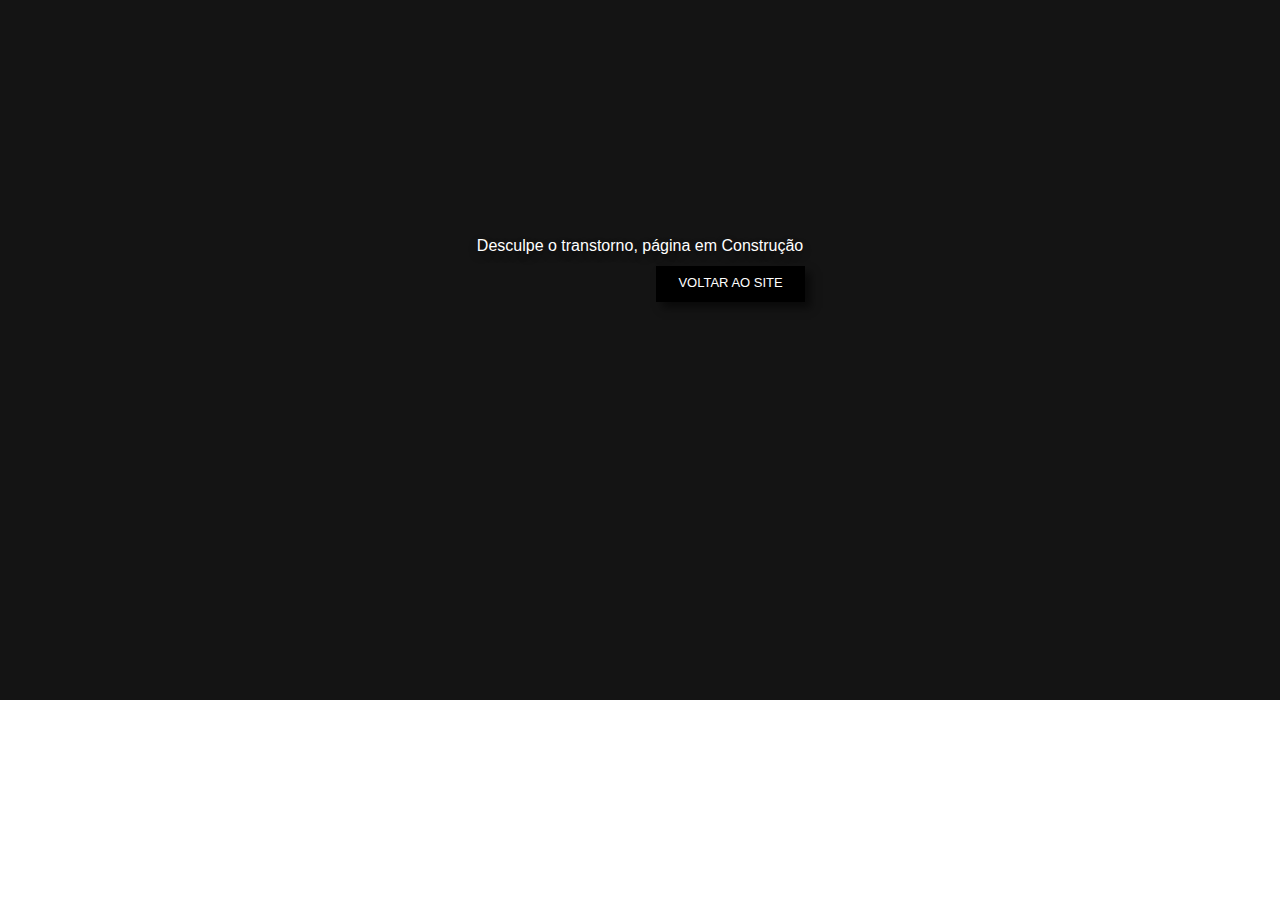
<file: página-em-construção.html>
<!DOCTYPE html>
<html class="nojs html css_verticalspacer" lang="en-GB">
 <head>

  <meta http-equiv="Content-type" content="text/html;charset=UTF-8"/>
  <meta name="generator" content="2018.1.0.386"/>
  <meta name="viewport" content="width=device-width, initial-scale=1.0"/>
  
  <script type="text/javascript">
   // Update the 'nojs'/'js' class on the html node
document.documentElement.className = document.documentElement.className.replace(/\bnojs\b/g, 'js');

// Check that all required assets are uploaded and up-to-date
if(typeof Muse == "undefined") window.Muse = {}; window.Muse.assets = {"required":["museutils.js", "museconfig.js", "jquery.watch.js", "require.js", "p_gina-em-constru__o.css"], "outOfDate":[]};
</script>
  
  <title>PÁGINA EM CONSTRUÇÃO</title>
  <!-- CSS -->
  <link rel="stylesheet" type="text/css" href="css/site_global.css?crc=444006867"/>
  <link rel="stylesheet" type="text/css" href="css/master_b-master.css?crc=3879185510"/>
  <link rel="stylesheet" type="text/css" href="css/p_gina-em-constru__o.css?crc=475322238" id="pagesheet"/>
  <!-- JS includes -->
  <!--[if lt IE 9]>
  <script src="scripts/html5shiv.js?crc=4241844378" type="text/javascript"></script>
  <![endif]-->
   </head>
 <body>

  <div class="clearfix borderbox" id="page"><!-- column -->
   <div class="browser_width colelem" id="u368-bw">
    <div id="u368"><!-- column -->
     <div class="clearfix" id="u368_align_to_page">
      <div class="clearfix colelem" id="u683-4" data-sizePolicy="fluidWidth" data-pintopage="page_fixedCenter"><!-- content -->
       <p>Desculpe o transtorno, página em Construção</p>
      </div>
      <div class="pointer_cursor shadow clearfix colelem" id="u684"><!-- group -->
       <a class="block" href="index.html#inicio"><!-- Block link tag --></a>
       <a class="nonblock nontext clearfix grpelem" id="u685-4" href="index.html#inicio" data-sizePolicy="fluidWidth" data-pintopage="page_fixedCenter"><!-- content --><p>VOLTAR AO SITE</p></a>
      </div>
     </div>
    </div>
   </div>
   <div class="verticalspacer" data-offset-top="302" data-content-above-spacer="700" data-content-below-spacer="0" data-sizePolicy="fixed" data-pintopage="page_fixedLeft"></div>
  </div>
  <!-- Other scripts -->
  <script type="text/javascript">
   // Decide whether to suppress missing file error or not based on preference setting
var suppressMissingFileError = false
</script>
  <script type="text/javascript">
   window.Muse.assets.check=function(c){if(!window.Muse.assets.checked){window.Muse.assets.checked=!0;var b={},d=function(a,b){if(window.getComputedStyle){var c=window.getComputedStyle(a,null);return c&&c.getPropertyValue(b)||c&&c[b]||""}if(document.documentElement.currentStyle)return(c=a.currentStyle)&&c[b]||a.style&&a.style[b]||"";return""},a=function(a){if(a.match(/^rgb/))return a=a.replace(/\s+/g,"").match(/([\d\,]+)/gi)[0].split(","),(parseInt(a[0])<<16)+(parseInt(a[1])<<8)+parseInt(a[2]);if(a.match(/^\#/))return parseInt(a.substr(1),
16);return 0},f=function(f){for(var g=document.getElementsByTagName("link"),j=0;j<g.length;j++)if("text/css"==g[j].type){var l=(g[j].href||"").match(/\/?css\/([\w\-]+\.css)\?crc=(\d+)/);if(!l||!l[1]||!l[2])break;b[l[1]]=l[2]}g=document.createElement("div");g.className="version";g.style.cssText="display:none; width:1px; height:1px;";document.getElementsByTagName("body")[0].appendChild(g);for(j=0;j<Muse.assets.required.length;){var l=Muse.assets.required[j],k=l.match(/([\w\-\.]+)\.(\w+)$/),i=k&&k[1]?
k[1]:null,k=k&&k[2]?k[2]:null;switch(k.toLowerCase()){case "css":i=i.replace(/\W/gi,"_").replace(/^([^a-z])/gi,"_$1");g.className+=" "+i;i=a(d(g,"color"));k=a(d(g,"backgroundColor"));i!=0||k!=0?(Muse.assets.required.splice(j,1),"undefined"!=typeof b[l]&&(i!=b[l]>>>24||k!=(b[l]&16777215))&&Muse.assets.outOfDate.push(l)):j++;g.className="version";break;case "js":j++;break;default:throw Error("Unsupported file type: "+k);}}c?c().jquery!="1.8.3"&&Muse.assets.outOfDate.push("jquery-1.8.3.min.js"):Muse.assets.required.push("jquery-1.8.3.min.js");
g.parentNode.removeChild(g);if(Muse.assets.outOfDate.length||Muse.assets.required.length)g="Alguns arquivos no servidor podem estar ausentes ou incorretos. Limpe o cache do navegador e tente novamente. Se o problema persistir, entre em contato com o autor do site.",f&&Muse.assets.outOfDate.length&&(g+="\nOut of date: "+Muse.assets.outOfDate.join(",")),f&&Muse.assets.required.length&&(g+="\nMissing: "+Muse.assets.required.join(",")),suppressMissingFileError?(g+="\nUse SuppressMissingFileError key in AppPrefs.xml to show missing file error pop up.",console.log(g)):alert(g)};location&&location.search&&location.search.match&&location.search.match(/muse_debug/gi)?
setTimeout(function(){f(!0)},5E3):f()}};
var muse_init=function(){require.config({baseUrl:""});require(["jquery","museutils","whatinput","jquery.watch"],function(c){var $ = c;$(document).ready(function(){try{
window.Muse.assets.check($);/* body */
Muse.Utils.transformMarkupToFixBrowserProblemsPreInit();/* body */
Muse.Utils.prepHyperlinks(true);/* body */
Muse.Utils.resizeHeight('.browser_width');/* resize height */
Muse.Utils.requestAnimationFrame(function() { $('body').addClass('initialized'); });/* mark body as initialized */
Muse.Utils.makeButtonsVisibleAfterSettingMinWidth();/* body */
Muse.Utils.fullPage('#page');/* 100% height page */
Muse.Utils.showWidgetsWhenReady();/* body */
Muse.Utils.transformMarkupToFixBrowserProblems();/* body */
}catch(b){if(b&&"function"==typeof b.notify?b.notify():Muse.Assert.fail("Error calling selector function: "+b),false)throw b;}})})};

</script>
  <!-- RequireJS script -->
  <script src="scripts/require.js?crc=7928878" type="text/javascript" async data-main="scripts/museconfig.js?crc=310584261" onload="if (requirejs) requirejs.onError = function(requireType, requireModule) { if (requireType && requireType.toString && requireType.toString().indexOf && 0 <= requireType.toString().indexOf('#scripterror')) window.Muse.assets.check(); }" onerror="window.Muse.assets.check();"></script>
   </body>
</html>
</file>
<file: css/site_global.css>
html{min-height:100%;min-width:100%;-ms-text-size-adjust:none;}body,div,dl,dt,dd,ul,ol,li,nav,h1,h2,h3,h4,h5,h6,pre,code,form,fieldset,legend,input,button,textarea,p,blockquote,th,td,a{margin:0px;padding:0px;border-width:0px;border-style:solid;border-color:transparent;-webkit-transform-origin:left top;-ms-transform-origin:left top;-o-transform-origin:left top;transform-origin:left top;background-repeat:no-repeat;}button.submit-btn{-moz-box-sizing:content-box;-webkit-box-sizing:content-box;box-sizing:content-box;}.transition{-webkit-transition-property:background-image,background-position,background-color,border-color,border-radius,color,font-size,font-style,font-weight,letter-spacing,line-height,text-align,box-shadow,text-shadow,opacity;transition-property:background-image,background-position,background-color,border-color,border-radius,color,font-size,font-style,font-weight,letter-spacing,line-height,text-align,box-shadow,text-shadow,opacity;}.transition *{-webkit-transition:inherit;transition:inherit;}table{border-collapse:collapse;border-spacing:0px;}fieldset,img{border:0px;border-style:solid;-webkit-transform-origin:left top;-ms-transform-origin:left top;-o-transform-origin:left top;transform-origin:left top;}address,caption,cite,code,dfn,em,strong,th,var,optgroup{font-style:inherit;font-weight:inherit;}del,ins{text-decoration:none;}li{list-style:none;}caption,th{text-align:left;}h1,h2,h3,h4,h5,h6{font-size:100%;font-weight:inherit;}input,button,textarea,select,optgroup,option{font-family:inherit;font-size:inherit;font-style:inherit;font-weight:inherit;}.form-grp input,.form-grp textarea{-webkit-appearance:none;-webkit-border-radius:0;}body{font-family:Arial, Helvetica Neue, Helvetica, sans-serif;text-align:left;font-size:14px;line-height:17px;word-wrap:break-word;text-rendering:optimizeLegibility;-moz-font-feature-settings:'liga';-ms-font-feature-settings:'liga';-webkit-font-feature-settings:'liga';font-feature-settings:'liga';}a:link{color:#0000FF;text-decoration:underline;}a:visited{color:#800080;text-decoration:underline;}a:hover{color:#0000FF;text-decoration:underline;}a:active{color:#EE0000;text-decoration:underline;}a.nontext{color:black;text-decoration:none;font-style:normal;font-weight:normal;}.normal_text{color:#000000;direction:ltr;font-family:Arial, Helvetica Neue, Helvetica, sans-serif;font-size:14px;font-style:normal;font-weight:normal;letter-spacing:0px;line-height:17px;text-align:left;text-decoration:none;text-indent:0px;text-transform:none;vertical-align:0px;padding:0px;}.list0 li:before{position:absolute;right:100%;letter-spacing:0px;text-decoration:none;font-weight:normal;font-style:normal;}.rtl-list li:before{right:auto;left:100%;}.nls-None > li:before,.nls-None .list3 > li:before,.nls-None .list6 > li:before{margin-right:6px;content:'•';}.nls-None .list1 > li:before,.nls-None .list4 > li:before,.nls-None .list7 > li:before{margin-right:6px;content:'○';}.nls-None,.nls-None .list1,.nls-None .list2,.nls-None .list3,.nls-None .list4,.nls-None .list5,.nls-None .list6,.nls-None .list7,.nls-None .list8{padding-left:34px;}.nls-None.rtl-list,.nls-None .list1.rtl-list,.nls-None .list2.rtl-list,.nls-None .list3.rtl-list,.nls-None .list4.rtl-list,.nls-None .list5.rtl-list,.nls-None .list6.rtl-list,.nls-None .list7.rtl-list,.nls-None .list8.rtl-list{padding-left:0px;padding-right:34px;}.nls-None .list2 > li:before,.nls-None .list5 > li:before,.nls-None .list8 > li:before{margin-right:6px;content:'-';}.nls-None.rtl-list > li:before,.nls-None .list1.rtl-list > li:before,.nls-None .list2.rtl-list > li:before,.nls-None .list3.rtl-list > li:before,.nls-None .list4.rtl-list > li:before,.nls-None .list5.rtl-list > li:before,.nls-None .list6.rtl-list > li:before,.nls-None .list7.rtl-list > li:before,.nls-None .list8.rtl-list > li:before{margin-right:0px;margin-left:6px;}.TabbedPanelsTab{white-space:nowrap;}.MenuBar .MenuBarView,.MenuBar .SubMenuView{display:block;list-style:none;}.MenuBar .SubMenu{display:none;position:absolute;}.NoWrap{white-space:nowrap;word-wrap:normal;}.rootelem{margin-left:auto;margin-right:auto;}.colelem{display:inline;float:left;clear:both;}.clearfix:after{content:"\0020";visibility:hidden;display:block;height:0px;clear:both;}*:first-child+html .clearfix{zoom:1;}.clip_frame{overflow:hidden;}.popup_anchor{position:relative;width:0px;height:0px;}.allow_click_through *{pointer-events:auto;}.popup_element{z-index:100000;}.svg{display:block;vertical-align:top;}span.wrap{content:'';clear:left;display:block;}span.actAsInlineDiv{display:inline-block;}.position_content,.excludeFromNormalFlow{float:left;}.preload_images{position:absolute;overflow:hidden;left:-9999px;top:-9999px;height:1px;width:1px;}.preload{height:1px;width:1px;}.animateStates{-webkit-transition:0.3s ease-in-out;-moz-transition:0.3s ease-in-out;-o-transition:0.3s ease-in-out;transition:0.3s ease-in-out;}[data-whatinput="mouse"] *:focus,[data-whatinput="touch"] *:focus,input:focus,textarea:focus{outline:none;}textarea{resize:none;overflow:auto;}.allow_click_through,.fld-prompt{pointer-events:none;}.wrapped-input{position:absolute;top:0px;left:0px;background:transparent;border:none;}.submit-btn{z-index:50000;cursor:pointer;}.anchor_item{width:22px;height:18px;}.MenuBar .SubMenuVisible,.MenuBarVertical .SubMenuVisible,.MenuBar .SubMenu .SubMenuVisible,.popup_element.Active,span.actAsPara,.actAsDiv,a.nonblock.nontext,img.block{display:block;}.widget_invisible,.js .invi,.js .mse_pre_init{visibility:hidden;}.ose_ei{visibility:hidden;z-index:0;}.no_vert_scroll{overflow-y:hidden;}.always_vert_scroll{overflow-y:scroll;}.always_horz_scroll{overflow-x:scroll;}.fullscreen{overflow:hidden;left:0px;top:0px;position:fixed;height:100%;width:100%;-moz-box-sizing:border-box;-webkit-box-sizing:border-box;-ms-box-sizing:border-box;box-sizing:border-box;}.fullwidth{position:absolute;}.borderbox{-moz-box-sizing:border-box;-webkit-box-sizing:border-box;-ms-box-sizing:border-box;box-sizing:border-box;}.scroll_wrapper{position:absolute;overflow:auto;left:0px;right:0px;top:0px;bottom:0px;padding-top:0px;padding-bottom:0px;margin-top:0px;margin-bottom:0px;}.browser_width > *{position:absolute;left:0px;right:0px;}.grpelem,.accordion_wrapper{display:inline;float:left;}.fld-checkbox input[type=checkbox],.fld-radiobutton input[type=radio]{position:absolute;overflow:hidden;clip:rect(0px, 0px, 0px, 0px);height:1px;width:1px;margin:-1px;padding:0px;border:0px;}.fld-checkbox input[type=checkbox] + label,.fld-radiobutton input[type=radio] + label{display:inline-block;background-repeat:no-repeat;cursor:pointer;float:left;width:100%;height:100%;}.pointer_cursor,.fld-recaptcha-mode,.fld-recaptcha-refresh,.fld-recaptcha-help{cursor:pointer;}p,h1,h2,h3,h4,h5,h6,ol,ul,span.actAsPara{max-height:1000000px;}.superscript{vertical-align:super;font-size:66%;line-height:0px;}.subscript{vertical-align:sub;font-size:66%;line-height:0px;}.horizontalSlideShow{-ms-touch-action:pan-y;touch-action:pan-y;}.verticalSlideShow{-ms-touch-action:pan-x;touch-action:pan-x;}.colelem100,.verticalspacer{clear:both;}.list0 li,.MenuBar .MenuItemContainer,.SlideShowContentPanel .fullscreen img,.css_verticalspacer .verticalspacer{position:relative;}.popup_element.Inactive,.js .disn,.js .an_invi,.hidden,.breakpoint{display:none;}#muse_css_mq{position:absolute;display:none;background-color:#FFFFFE;}.fluid_height_spacer{width:0.01px;}.muse_check_css{display:none;position:fixed;}@media screen and (-webkit-min-device-pixel-ratio:0){body{text-rendering:auto;}}
</file>
<file: css/master_b-master.css>
#u368{background-color:#141414;}#u368_align_to_page{max-width:960px;}
</file>
<file: css/cadastro.css>
.version.cadastro{color:#000000;background-color:#F6B65F;}#page{z-index:1;min-height:700px;background-image:none;border-width:0px;border-color:#000000;background-color:transparent;width:100%;max-width:960px;margin-left:auto;margin-right:auto;}#u368_align_to_page{margin-left:auto;margin-right:auto;position:relative;padding-top:42px;padding-bottom:328px;}#u505{z-index:27;height:82px;background-color:#000000;border-radius:50%;position:relative;width:8.55%;left:45.73%;}#u503{z-index:22;box-shadow:6px 6px 8px rgba(0,0,0,0.5);background-color:#000000;padding-bottom:14px;margin-top:13px;position:relative;width:28.34%;left:35.84%;}#u504-4{z-index:23;min-height:18px;text-shadow:0px 4px 8px rgba(0,0,0,0.41);box-shadow:none;background-color:transparent;letter-spacing:0px;font-size:13px;text-align:left;color:#FFFFFF;line-height:16px;font-family:Geneva, Verdana, Lucida Sans, Lucida Sans Unicode, sans-serif;position:relative;margin-right:-10000px;margin-top:13px;width:54.78%;margin-left:22.62%;left:-47px;}#u476{z-index:3;box-shadow:6px 6px 8px rgba(0,0,0,0.5);background-color:#000000;padding-bottom:14px;margin-top:13px;position:relative;width:28.34%;left:35.84%;}#u477-4{z-index:4;min-height:18px;text-shadow:0px 4px 8px rgba(0,0,0,0.41);box-shadow:none;background-color:transparent;letter-spacing:0px;font-size:13px;text-align:left;color:#FFFFFF;line-height:16px;font-family:Geneva, Verdana, Lucida Sans, Lucida Sans Unicode, sans-serif;position:relative;margin-right:-10000px;margin-top:13px;width:54.78%;margin-left:22.62%;left:-47px;}#u478{z-index:8;box-shadow:6px 6px 8px rgba(0,0,0,0.5);background-color:#000000;padding-bottom:14px;margin-top:13px;position:relative;width:28.34%;left:35.84%;}#u483-4{z-index:14;min-height:18px;text-shadow:0px 4px 8px rgba(0,0,0,0.41);box-shadow:none;background-color:transparent;letter-spacing:0px;font-size:13px;text-align:left;color:#FFFFFF;line-height:16px;font-family:Geneva, Verdana, Lucida Sans, Lucida Sans Unicode, sans-serif;position:relative;margin-right:-10000px;margin-top:13px;width:54.78%;margin-left:22.62%;left:-47px;}#u482{z-index:13;box-shadow:6px 6px 8px rgba(0,0,0,0.5);background-color:#000000;padding-bottom:9px;margin-top:13px;position:relative;width:15.53%;left:42.19%;}#u484-4{z-index:18;min-height:18px;text-shadow:0px 4px 8px rgba(0,0,0,0.41);box-shadow:none;background-color:transparent;letter-spacing:0px;font-size:13px;text-align:center;color:#FFFFFF;line-height:16px;font-family:Geneva, Verdana, Lucida Sans, Lucida Sans Unicode, sans-serif;position:relative;margin-right:-10000px;margin-top:9px;width:65.78%;margin-left:17.12%;left:0px;}#u481-4{z-index:9;min-height:12px;text-shadow:0px 4px 8px rgba(0,0,0,0.41);box-shadow:none;background-color:transparent;letter-spacing:0px;font-size:10px;text-align:left;color:#FFFFFF;line-height:12px;font-family:Geneva, Verdana, Lucida Sans, Lucida Sans Unicode, sans-serif;margin-top:13px;position:relative;width:19.69%;margin-left:40.16%;left:-1px;}.js body{visibility:hidden;}.js body.initialized{visibility:visible;}#u368,#u368-bw{z-index:2;min-height:700px;}.css_verticalspacer .verticalspacer{height:calc(100vh - 700px);}#muse_css_mq,.html{background-color:#FFFFFF;}body{position:relative;min-width:320px;}
</file>
<file: css/confirma__o-do-e-mail.css>
.version.confirma__o_do_e_mail{color:#0000E9;background-color:#921B52;}#page{z-index:1;min-height:700px;background-image:none;border-width:0px;border-color:#000000;background-color:transparent;width:100%;max-width:960px;margin-left:auto;margin-right:auto;}#u368{z-index:2;min-height:699.65px;padding-bottom:0px;}#u368_align_to_page{margin-left:auto;margin-right:auto;position:relative;padding-top:250px;padding-bottom:381px;}#u578-4{z-index:3;min-height:18px;text-shadow:0px 4px 8px rgba(0,0,0,0.41);box-shadow:none;background-color:transparent;font-size:13px;text-align:center;color:#FFFFFF;line-height:16px;font-family:Geneva, Verdana, Lucida Sans, Lucida Sans Unicode, sans-serif;position:relative;width:36.15%;margin-left:31.93%;left:1px;}#u581{z-index:7;box-shadow:6px 6px 8px rgba(0,0,0,0.5);background-color:#000000;padding-bottom:9px;margin-top:15px;position:relative;width:15.53%;left:52.61%;}#u582-4{z-index:8;min-height:18px;text-shadow:0px 4px 8px rgba(0,0,0,0.41);box-shadow:none;background-color:transparent;letter-spacing:0px;font-size:13px;text-align:center;color:#FFFFFF;line-height:16px;font-family:Geneva, Verdana, Lucida Sans, Lucida Sans Unicode, sans-serif;position:relative;margin-right:-10000px;margin-top:9px;width:77.19%;margin-left:11.41%;left:0px;}.js body{visibility:hidden;}.js body.initialized{visibility:visible;}#u368-bw{z-index:2;min-height:699.65px;}.css_verticalspacer .verticalspacer{height:calc(100vh - 700px);}#muse_css_mq,.html{background-color:#FFFFFF;}body{position:relative;min-width:320px;}
</file>
<file: css/donwload.css>
.version.donwload{color:#000000;background-color:#773139;}#page{z-index:1;min-height:700px;background-image:none;border-width:0px;border-color:#000000;background-color:transparent;width:100%;max-width:960px;margin-left:auto;margin-right:auto;}#u368_align_to_page{margin-left:auto;margin-right:auto;position:relative;padding-bottom:20px;}#u3513{z-index:22;box-shadow:6px 6px 8px rgba(0,0,0,0.5);background-color:#000000;position:relative;width:23.44%;left:70.42%;}#menuu3514{z-index:23;border-width:0px;border-color:transparent;background-color:transparent;position:relative;margin-right:-10000px;width:99.56%;}#u3522{min-height:35px;background-color:transparent;position:relative;margin-right:-10000px;width:49.56%;}#u3523{background-color:transparent;padding-bottom:19px;position:relative;width:100%;}#u3523:hover{background-color:#999999;min-height:0px;width:100%;margin:0px 0px 0px 0%;}#u3526-4{min-height:16px;border-width:0px;border-color:transparent;background-color:transparent;letter-spacing:0px;font-size:13px;text-align:center;color:#FFFFFF;line-height:16px;font-family:Geneva, Verdana, Lucida Sans, Lucida Sans Unicode, sans-serif;position:relative;margin-right:-10000px;top:9px;width:100%;}#u3523:hover #u3526-4{padding-top:0px;padding-bottom:0px;min-height:16px;width:100%;margin:0px -10000px 0px 0%;}#u3523:active #u3526-4{padding-top:0px;padding-bottom:0px;min-height:16px;width:100%;margin:0px -10000px 0px 0%;}#u3515{min-height:35px;background-color:transparent;position:relative;margin-right:-10000px;width:49.56%;left:50.45%;}#u3516{background-color:transparent;padding-bottom:19px;position:relative;width:100%;}#u3516:hover{background-color:#999999;min-height:0px;width:100%;margin:0px 0px 0px 0%;}#u3519-4{min-height:16px;border-width:0px;border-color:transparent;background-color:transparent;font-size:13px;text-align:center;color:#FFFFFF;line-height:16px;font-family:Geneva, Verdana, Lucida Sans, Lucida Sans Unicode, sans-serif;position:relative;margin-right:-10000px;top:9px;width:100%;}#u3523.MuseMenuActive #u3526-4,#u3516:hover #u3519-4{padding-top:0px;padding-bottom:0px;min-height:16px;width:100%;margin:0px -10000px 0px 0%;}#u3516:active #u3519-4{padding-top:0px;padding-bottom:0px;min-height:16px;width:100%;margin:0px -10000px 0px 0%;}.MenuItem{cursor:pointer;}#u2515{z-index:3;box-shadow:6px 6px 8px rgba(0,0,0,0.5);background-color:#000000;padding-bottom:17px;margin-top:27px;position:relative;width:76.36%;left:11.88%;}#ppu2536{z-index:0;margin-right:-10000px;margin-top:21px;width:23.47%;}#pu2536{z-index:7;width:100%;}#u2536{z-index:7;height:90px;background-color:#FFFFFF;border-radius:50%;position:relative;margin-right:-10000px;width:52.33%;left:0%;margin-left:13.96%;}#u2539-4{z-index:8;min-height:18px;background-color:#FFFFFF;letter-spacing:0px;font-size:13px;text-align:right;color:#000000;line-height:16px;font-family:Geneva, Verdana, Lucida Sans, Lucida Sans Unicode, sans-serif;position:relative;margin-right:-10000px;margin-top:71px;width:73.84%;margin-left:176.17%;left:-233px;}#u3130{z-index:20;background-color:transparent;margin-top:9px;position:relative;width:55.82%;left:0%;margin-left:58.14%;}#pu3114{z-index:4;margin-right:-10000px;margin-top:43px;width:69.72%;}#u3114{z-index:4;background-color:transparent;position:relative;width:100%;left:0%;margin-left:43.45%;}#u3130_img,#u3114_img{width:100%;}#pu3127-4{z-index:16;margin-top:19px;width:52.84%;margin-left:45.31%;}#u3127-4{z-index:16;min-height:18px;background-color:#FFFFFF;letter-spacing:0px;font-size:13px;text-align:center;color:#000000;line-height:16px;font-family:Geneva, Verdana, Lucida Sans, Lucida Sans Unicode, sans-serif;position:relative;margin-right:-10000px;width:47.04%;margin-left:26.49%;left:157.5px;}#u3124-4{z-index:12;min-height:18px;background-color:#22B573;letter-spacing:0px;font-size:13px;text-align:center;color:#000000;line-height:16px;font-family:Geneva, Verdana, Lucida Sans, Lucida Sans Unicode, sans-serif;position:relative;margin-right:-10000px;width:47.04%;margin-left:26.49%;left:301.5px;}#u2527{z-index:6;box-shadow:6px 6px 8px rgba(0,0,0,0.5);background-color:#000000;padding-bottom:1px;margin-top:103px;position:relative;width:11.05%;left:82.82%;}#menuu5491{z-index:36;border-width:0px;border-color:transparent;background-color:transparent;position:relative;margin-right:-10000px;width:100%;}#u5492{min-height:34px;background-color:transparent;position:relative;margin-right:-10000px;width:100%;}#u5493{background-color:transparent;padding-bottom:18px;position:relative;width:100%;}#u5493:hover{background-color:#999999;min-height:0px;width:100%;margin:0px 0px 0px 0%;}#u3523:active,#u3516:active,#u5493:active{background-color:#6B6B6B;min-height:0px;width:100%;margin:0px 0px 0px 0%;}#u5493.MuseMenuActive{background-color:#666666;min-height:0px;width:100%;margin:0px 0px 0px 0%;}#u5495-4{min-height:16px;border-width:0px;border-color:transparent;background-color:transparent;letter-spacing:0px;font-size:13px;text-align:center;color:#FFFFFF;line-height:16px;font-family:Geneva, Verdana, Lucida Sans, Lucida Sans Unicode, sans-serif;position:relative;margin-right:-10000px;top:9px;width:100%;}#u3516.MuseMenuActive #u3519-4,#u5493:hover #u5495-4{padding-top:0px;padding-bottom:0px;min-height:16px;width:100%;margin:0px -10000px 0px 0%;}#u5493:active #u5495-4{padding-top:0px;padding-bottom:0px;min-height:16px;width:100%;margin:0px -10000px 0px 0%;}#u5493.MuseMenuActive #u5495-4{padding-top:0px;padding-bottom:0px;min-height:16px;width:100%;margin:0px -10000px 0px 0%;}#u3523.MuseMenuActive #u3526-4 p,#u3516.MuseMenuActive #u3519-4 p,#u5493.MuseMenuActive #u5495-4 p{font-family:Helvetica, Helvetica Neue, Arial, sans-serif;}.js body{visibility:hidden;}.js body.initialized{visibility:visible;}#u368,#u368-bw{z-index:2;min-height:700px;}.css_verticalspacer .verticalspacer{height:calc(100vh - 700px);}#muse_css_mq,.html{background-color:#FFFFFF;}body{position:relative;min-width:320px;}
</file>
<file: css/entrar.css>
.version.entrar{color:#0000F3;background-color:#09E698;}#page{z-index:1;min-height:700px;background-image:none;border-width:0px;border-color:#000000;background-color:transparent;width:100%;max-width:960px;margin-left:auto;margin-right:auto;}#u368_align_to_page{margin-left:auto;margin-right:auto;position:relative;padding-top:100px;padding-bottom:303px;}#u464{z-index:14;height:82px;box-shadow:6px 6px 8px rgba(0,0,0,0.5);background-color:#000000;border-radius:50%;position:relative;width:8.55%;left:45.73%;}#u440{z-index:3;box-shadow:6px 6px 8px rgba(0,0,0,0.5);background-color:#000000;padding-bottom:7px;margin-top:13px;position:relative;width:28.34%;left:35.84%;}#u449-5{z-index:4;display:block;vertical-align:top;position:relative;margin-right:-10000px;margin-top:13px;width:56.25%;margin-left:21.88%;left:-50px;}#u452{z-index:9;box-shadow:6px 6px 8px rgba(0,0,0,0.5);background-color:#000000;padding-bottom:14px;margin-top:13px;position:relative;width:28.34%;left:35.84%;}#u473-4{z-index:20;min-height:18px;text-shadow:0px 4px 8px rgba(0,0,0,0.41);box-shadow:none;background-color:transparent;letter-spacing:0px;font-size:13px;text-align:left;color:#FFFFFF;line-height:16px;font-family:Geneva, Verdana, Lucida Sans, Lucida Sans Unicode, sans-serif;position:relative;margin-right:-10000px;margin-top:13px;width:54.78%;margin-left:22.62%;left:-47px;}#u470{z-index:19;box-shadow:6px 6px 8px rgba(0,0,0,0.5);background-color:#000000;padding-bottom:9px;margin-top:13px;position:relative;width:15.53%;left:42.19%;}#u453-4{z-index:24;min-height:18px;text-shadow:0px 4px 8px rgba(0,0,0,0.41);box-shadow:none;background-color:transparent;letter-spacing:0px;font-size:13px;text-align:center;color:#FFFFFF;line-height:16px;font-family:Geneva, Verdana, Lucida Sans, Lucida Sans Unicode, sans-serif;position:relative;margin-right:-10000px;margin-top:9px;width:38.26%;margin-left:30.88%;left:0px;}#u458-4{z-index:10;min-height:11px;text-shadow:0px 4px 8px rgba(0,0,0,0.41);box-shadow:none;background-color:transparent;letter-spacing:0px;font-size:10px;text-align:left;color:#FFFFFF;line-height:12px;font-family:Geneva, Verdana, Lucida Sans, Lucida Sans Unicode, sans-serif;margin-top:13px;position:relative;width:10.21%;margin-left:44.9%;left:0px;}#u467-4{z-index:15;min-height:12px;text-shadow:0px 4px 8px rgba(0,0,0,0.41);box-shadow:none;background-color:transparent;letter-spacing:0px;font-size:10px;text-align:left;color:#FFFFFF;line-height:12px;font-family:Geneva, Verdana, Lucida Sans, Lucida Sans Unicode, sans-serif;margin-top:13px;position:relative;width:21.57%;margin-left:39.22%;left:-1px;}.js body{visibility:hidden;}.js body.initialized{visibility:visible;}#u368,#u368-bw{z-index:2;min-height:700px;}.css_verticalspacer .verticalspacer{height:calc(100vh - 700px);}#muse_css_mq,.html{background-color:#FFFFFF;}body{position:relative;min-width:320px;}
</file>
<file: css/esqueceu-a-senha.css>
.version.esqueceu_a_senha{color:#000012;background-color:#9570C8;}#page{z-index:1;min-height:700px;background-image:none;border-width:0px;border-color:#000000;background-color:transparent;width:100%;max-width:960px;margin-left:auto;margin-right:auto;}#u368_align_to_page{margin-left:auto;margin-right:auto;position:relative;padding-top:187px;padding-bottom:361px;}#u551-4{z-index:17;min-height:18px;text-shadow:0px 4px 8px rgba(0,0,0,0.41);box-shadow:none;background-color:transparent;letter-spacing:0px;font-size:13px;text-align:left;color:#FFFFFF;line-height:16px;font-family:Geneva, Verdana, Lucida Sans, Lucida Sans Unicode, sans-serif;position:relative;width:18.03%;margin-left:40.99%;left:-50px;}#u524{z-index:3;box-shadow:6px 6px 8px rgba(0,0,0,0.5);background-color:#000000;padding-bottom:14px;margin-top:14px;position:relative;width:28.34%;left:35.84%;}#u525-4{z-index:4;min-height:18px;text-shadow:0px 4px 8px rgba(0,0,0,0.41);box-shadow:none;background-color:transparent;letter-spacing:0px;font-size:13px;text-align:left;color:#FFFFFF;line-height:16px;font-family:Geneva, Verdana, Lucida Sans, Lucida Sans Unicode, sans-serif;position:relative;margin-right:-10000px;margin-top:13px;width:54.78%;margin-left:22.62%;left:-47px;}#u530{z-index:12;box-shadow:6px 6px 8px rgba(0,0,0,0.5);background-color:#000000;padding-bottom:9px;margin-top:13px;position:relative;width:15.53%;left:42.19%;}#u532-4{z-index:13;min-height:18px;text-shadow:0px 4px 8px rgba(0,0,0,0.41);box-shadow:none;background-color:transparent;letter-spacing:0px;font-size:13px;text-align:center;color:#FFFFFF;line-height:16px;font-family:Geneva, Verdana, Lucida Sans, Lucida Sans Unicode, sans-serif;position:relative;margin-right:-10000px;margin-top:9px;width:38.26%;margin-left:30.88%;left:0px;}#u529-4{z-index:8;min-height:13px;text-shadow:0px 4px 8px rgba(0,0,0,0.41);box-shadow:none;background-color:transparent;font-size:10px;text-align:center;color:#FFFFFF;line-height:12px;font-family:Geneva, Verdana, Lucida Sans, Lucida Sans Unicode, sans-serif;margin-top:13px;position:relative;width:23.03%;margin-left:38.49%;left:-1px;}.js body{visibility:hidden;}.js body.initialized{visibility:visible;}#u368,#u368-bw{z-index:2;min-height:700px;}.css_verticalspacer .verticalspacer{height:calc(100vh - 700px);}#muse_css_mq,.html{background-color:#FFFFFF;}body{position:relative;min-width:320px;}
</file>
<file: css/metade-funcionando.css>
.version.metade_funcionando{color:#0000FC;background-color:#EDDA72;}#page{z-index:1;min-height:700px;background-image:none;border-width:0px;border-color:#000000;background-color:transparent;width:100%;max-width:960px;margin-left:auto;margin-right:auto;}#u368_align_to_page{margin-left:auto;margin-right:auto;position:relative;padding-bottom:20px;}#pu2064{z-index:3;position:relative;width:100%;}#u2064{z-index:3;background-color:transparent;position:relative;margin-right:-10000px;margin-top:12px;width:22.71%;left:26.15%;}#u2074{z-index:5;background-color:transparent;position:relative;margin-right:-10000px;margin-top:62px;width:12.3%;left:50.84%;}#u2084{z-index:7;background-color:transparent;position:relative;margin-right:-10000px;margin-top:62px;width:12.3%;left:64.8%;}#u2094{z-index:9;background-color:transparent;position:relative;margin-right:-10000px;margin-top:62px;width:12.3%;left:78.75%;}#u2129{z-index:11;background-color:transparent;position:relative;margin-right:-10000px;margin-top:199px;width:12.3%;left:9.07%;}#u2132{z-index:13;background-color:transparent;position:relative;margin-right:-10000px;margin-top:199px;width:12.3%;left:23.03%;}#u2135{z-index:15;background-color:transparent;position:relative;margin-right:-10000px;margin-top:199px;width:12.3%;left:36.98%;}#u2138{z-index:17;background-color:transparent;position:relative;margin-right:-10000px;margin-top:198px;width:12.3%;left:50.84%;}#u2141{z-index:19;background-color:transparent;position:relative;margin-right:-10000px;margin-top:198px;width:12.3%;left:64.8%;}#u2144{z-index:21;background-color:transparent;position:relative;margin-right:-10000px;margin-top:198px;width:12.3%;left:78.75%;}#u3140{z-index:47;background-color:transparent;position:relative;margin-right:-10000px;margin-top:62px;width:16.46%;left:8.65%;}#u3465{z-index:75;box-shadow:6px 6px 8px rgba(0,0,0,0.5);background-color:#000000;position:relative;margin-right:-10000px;width:46.67%;left:47.09%;}#menuu5205{z-index:89;border-width:0px;border-color:transparent;background-color:transparent;position:relative;margin-right:-10000px;width:50%;}#u5216{background-color:transparent;padding-bottom:19px;position:relative;width:100%;}#u5216:hover{background-color:#999999;min-height:0px;width:100%;margin:0px 0px 0px 0%;}#u5216:active{background-color:#6B6B6B;min-height:0px;width:100%;margin:0px 0px 0px 0%;}#u5219-4{min-height:16px;border-width:0px;border-color:transparent;background-color:transparent;letter-spacing:0px;font-size:13px;text-align:center;color:#FFFFFF;line-height:16px;font-family:Geneva, Verdana, Lucida Sans, Lucida Sans Unicode, sans-serif;position:relative;margin-right:-10000px;top:9px;width:100%;}#u5216:hover #u5219-4{padding-top:0px;padding-bottom:0px;min-height:16px;width:100%;margin:0px -10000px 0px 0%;}#u5216:active #u5219-4{padding-top:0px;padding-bottom:0px;min-height:16px;width:100%;margin:0px -10000px 0px 0%;}#u5207{background-color:transparent;padding-bottom:19px;position:relative;width:100%;}#u5207:hover{background-color:#999999;min-height:0px;width:100%;margin:0px 0px 0px 0%;}#u5207:active{background-color:#6B6B6B;min-height:0px;width:100%;margin:0px 0px 0px 0%;}#u5216.MuseMenuActive,#u5207.MuseMenuActive{background-color:#666666;min-height:0px;width:100%;margin:0px 0px 0px 0%;}#u5210-4{min-height:16px;border-width:0px;border-color:transparent;background-color:transparent;font-size:13px;text-align:center;color:#FFFFFF;line-height:16px;font-family:Geneva, Verdana, Lucida Sans, Lucida Sans Unicode, sans-serif;position:relative;margin-right:-10000px;top:9px;width:87.39%;}#u5207:hover #u5210-4{padding-top:0px;padding-bottom:0px;min-height:16px;width:87.39%;margin:0px -10000px 0px 0%;}#u5207:active #u5210-4{padding-top:0px;padding-bottom:0px;min-height:16px;width:87.39%;margin:0px -10000px 0px 0%;}#u5207.MuseMenuActive #u5210-4{padding-top:0px;padding-bottom:0px;min-height:16px;width:87.39%;margin:0px -10000px 0px 0%;}#u5208{z-index:102;height:14px;opacity:1;-ms-filter:"progid:DXImageTransform.Microsoft.Alpha(Opacity=100)";filter:alpha(opacity=100);position:relative;margin-right:-10000px;top:10px;width:12.62%;left:87.39%;background:transparent url("../images/arrowmenudown.png?crc=262559161") no-repeat center center;}#u5207:hover #u5208{background-repeat:no-repeat;background-position:center center;height:14px;min-height:0px;width:12.62%;margin:0px -10000px 0px 0%;}#u5207:active #u5208{background-repeat:no-repeat;background-position:center center;height:14px;min-height:0px;width:12.62%;margin:0px -10000px 0px 0%;}#u5207.MuseMenuActive #u5208{background-repeat:no-repeat;background-position:center center;height:14px;min-height:0px;width:12.62%;margin:0px -10000px 0px 0%;}#u5211{background-color:transparent;top:35px;width:100%;}#u5252{border-style:solid;border-width:1px;border-color:#777777;background-color:#FFFFFF;padding-bottom:4px;position:relative;margin-right:-10000px;width:98.2%;}#u5256-4{min-height:16px;background-color:transparent;padding-top:4px;position:relative;margin-right:-10000px;top:2px;width:96.34%;left:1.84%;}#u5252:hover #u5256-4{padding-top:4px;padding-bottom:0px;min-height:16px;width:96.34%;margin:0px -10000px 0px 0%;}#u5256-3{letter-spacing:0px;font-size:13px;text-align:left;line-height:16px;font-family:Geneva, Verdana, Lucida Sans, Lucida Sans Unicode, sans-serif;margin-left:2px;margin-right:2px;}#u5456{border-style:solid;border-width:1px;border-color:#777777;background-color:#FFFFFF;padding-bottom:4px;position:relative;margin-right:-10000px;width:98.2%;}#u5457-4{min-height:16px;background-color:transparent;padding-top:4px;position:relative;margin-right:-10000px;top:2px;width:96.34%;left:1.84%;}#u5252.MuseMenuActive #u5256-4,#u5456:hover #u5457-4{padding-top:4px;padding-bottom:0px;min-height:16px;width:96.34%;margin:0px -10000px 0px 0%;}#u5435{border-style:solid;border-width:1px;border-color:#777777;background-color:#FFFFFF;padding-bottom:4px;position:relative;margin-right:-10000px;width:98.2%;}#u5436-4{min-height:16px;background-color:transparent;padding-top:4px;position:relative;margin-right:-10000px;top:2px;width:96.34%;left:1.84%;}#u5456.MuseMenuActive #u5457-4,#u5435:hover #u5436-4{padding-top:4px;padding-bottom:0px;min-height:16px;width:96.34%;margin:0px -10000px 0px 0%;}#u5414{border-style:solid;border-width:1px;border-color:#777777;background-color:#FFFFFF;padding-bottom:4px;position:relative;margin-right:-10000px;width:98.2%;}#u5415-4{min-height:16px;background-color:transparent;padding-top:4px;position:relative;margin-right:-10000px;top:2px;width:96.34%;left:1.84%;}#u5435.MuseMenuActive #u5436-4,#u5414:hover #u5415-4{padding-top:4px;padding-bottom:0px;min-height:16px;width:96.34%;margin:0px -10000px 0px 0%;}#u5393{border-style:solid;border-width:1px;border-color:#777777;background-color:#FFFFFF;padding-bottom:4px;position:relative;margin-right:-10000px;width:98.2%;}#u5394-4{min-height:16px;background-color:transparent;padding-top:4px;position:relative;margin-right:-10000px;top:2px;width:96.34%;left:1.84%;}#u5414.MuseMenuActive #u5415-4,#u5393:hover #u5394-4{padding-top:4px;padding-bottom:0px;min-height:16px;width:96.34%;margin:0px -10000px 0px 0%;}#u5212,#u5250,#u5453,#u5432,#u5411,#u5390,#u5369{background-color:transparent;position:relative;width:100%;}#u5372{border-style:solid;border-width:1px;border-color:#777777;background-color:#FFFFFF;padding-bottom:4px;position:relative;margin-right:-10000px;width:98.2%;}#u5252:hover,#u5456:hover,#u5435:hover,#u5414:hover,#u5393:hover,#u5372:hover{background-color:#AAAAAA;min-height:0px;width:98.2%;margin:0px -10000px 0px 0%;}#u5373-4{min-height:16px;background-color:transparent;padding-top:4px;position:relative;margin-right:-10000px;top:2px;width:96.34%;left:1.84%;}#u5393.MuseMenuActive #u5394-4,#u5372:hover #u5373-4{padding-top:4px;padding-bottom:0px;min-height:16px;width:96.34%;margin:0px -10000px 0px 0%;}#u5372.MuseMenuActive #u5373-4{padding-top:4px;padding-bottom:0px;min-height:16px;width:96.34%;margin:0px -10000px 0px 0%;}#u5457-3,#u5436-3,#u5415-3,#u5394-3,#u5373-3{font-size:13px;text-align:left;line-height:16px;font-family:Geneva, Verdana, Lucida Sans, Lucida Sans Unicode, sans-serif;margin-left:2px;margin-right:2px;}.MenuItem{cursor:pointer;}#menuu3466{z-index:76;border-width:0px;border-color:transparent;background-color:transparent;position:relative;margin-right:-10000px;width:50%;left:50%;}#u5213,#u3474{min-height:35px;background-color:transparent;position:relative;margin-right:-10000px;width:49.56%;}#u3475{background-color:transparent;padding-bottom:19px;position:relative;width:100%;}#u3475:hover{background-color:#999999;min-height:0px;width:100%;margin:0px 0px 0px 0%;}#u3478-4{min-height:16px;border-width:0px;border-color:transparent;background-color:transparent;letter-spacing:0px;font-size:13px;text-align:center;color:#FFFFFF;line-height:16px;font-family:Geneva, Verdana, Lucida Sans, Lucida Sans Unicode, sans-serif;position:relative;margin-right:-10000px;top:9px;width:100%;}#u5216.MuseMenuActive #u5219-4,#u3475:hover #u3478-4{padding-top:0px;padding-bottom:0px;min-height:16px;width:100%;margin:0px -10000px 0px 0%;}#u3475:active #u3478-4{padding-top:0px;padding-bottom:0px;min-height:16px;width:100%;margin:0px -10000px 0px 0%;}#u5206,#u3467{min-height:35px;background-color:transparent;position:relative;margin-right:-10000px;width:49.56%;left:50.45%;}#u3468{background-color:transparent;padding-bottom:19px;position:relative;width:100%;}#u3468:hover{background-color:#999999;min-height:0px;width:100%;margin:0px 0px 0px 0%;}#u3475:active,#u3468:active{background-color:#6B6B6B;min-height:0px;width:100%;margin:0px 0px 0px 0%;}#u3471-4{min-height:16px;border-width:0px;border-color:transparent;background-color:transparent;font-size:13px;text-align:center;color:#FFFFFF;line-height:16px;font-family:Geneva, Verdana, Lucida Sans, Lucida Sans Unicode, sans-serif;position:relative;margin-right:-10000px;top:9px;width:100%;}#u3475.MuseMenuActive #u3478-4,#u3468:hover #u3471-4{padding-top:0px;padding-bottom:0px;min-height:16px;width:100%;margin:0px -10000px 0px 0%;}#u3468:active #u3471-4{padding-top:0px;padding-bottom:0px;min-height:16px;width:100%;margin:0px -10000px 0px 0%;}#u3468.MuseMenuActive #u3471-4{padding-top:0px;padding-bottom:0px;min-height:16px;width:100%;margin:0px -10000px 0px 0%;}#u5216.MuseMenuActive #u5219-4 p,#u5207.MuseMenuActive #u5210-4 p,#u3475.MuseMenuActive #u3478-4 p,#u3468.MuseMenuActive #u3471-4 p{font-family:Helvetica, Helvetica Neue, Arial, sans-serif;}#pu2189{z-index:23;margin-top:18px;position:relative;width:100%;}#u2189{z-index:23;background-color:transparent;position:relative;margin-right:-10000px;width:12.3%;left:8.96%;}#u2192{z-index:25;background-color:transparent;position:relative;margin-right:-10000px;width:12.3%;left:22.92%;}#u2195{z-index:27;background-color:transparent;position:relative;margin-right:-10000px;width:12.3%;left:36.88%;}#u2198{z-index:29;background-color:transparent;position:relative;margin-right:-10000px;width:12.3%;left:50.84%;}#u2201{z-index:31;background-color:transparent;position:relative;margin-right:-10000px;width:12.3%;left:64.8%;}#u2204{z-index:33;background-color:transparent;position:relative;margin-right:-10000px;width:12.3%;left:78.75%;}#pu2341{z-index:35;margin-top:19px;position:relative;width:100%;}#u2341{z-index:35;background-color:transparent;position:relative;margin-right:-10000px;width:12.3%;left:8.96%;}#u2344{z-index:37;background-color:transparent;position:relative;margin-right:-10000px;width:12.3%;left:22.92%;}#u2347{z-index:39;background-color:transparent;position:relative;margin-right:-10000px;width:12.3%;left:36.88%;}#u2350{z-index:41;background-color:transparent;position:relative;margin-right:-10000px;width:12.3%;left:50.84%;}#u2353{z-index:43;background-color:transparent;position:relative;margin-right:-10000px;width:12.3%;left:64.8%;}#u2356{z-index:45;background-color:transparent;position:relative;margin-right:-10000px;width:12.3%;left:78.75%;}#u2064_img,#u2074_img,#u2084_img,#u2094_img,#u2129_img,#u2132_img,#u2135_img,#u2138_img,#u2141_img,#u2144_img,#u3140_img,#u2189_img,#u2192_img,#u2195_img,#u2198_img,#u2201_img,#u2204_img,#u2341_img,#u2344_img,#u2347_img,#u2350_img,#u2353_img,#u2356_img{width:100%;}#u2418{z-index:49;box-shadow:6px 6px 8px rgba(0,0,0,0.5);background-color:#000000;margin-top:55px;position:relative;width:39.07%;left:54.69%;}#u2401{z-index:51;background-color:transparent;padding-bottom:9px;position:relative;margin-right:-10000px;width:35.2%;left:2.14%;}#u2403-4{z-index:52;min-height:18px;background-color:transparent;letter-spacing:0px;font-size:13px;text-align:center;color:#FFFFFF;line-height:16px;font-family:Geneva, Verdana, Lucida Sans, Lucida Sans Unicode, sans-serif;position:relative;margin-right:-10000px;margin-top:8px;width:96.22%;margin-left:1.9%;left:0px;}#pu2421{z-index:60;margin-right:-10000px;width:29.07%;margin-left:38.94%;}#u2421{z-index:60;border-style:solid;border-width:2px;border-color:#141414;background-color:transparent;padding-bottom:9px;margin-bottom:-2px;position:relative;margin-right:-10000px;margin-top:-2px;width:33.03%;left:-1.84%;}#u2430-4{z-index:63;min-height:18px;background-color:transparent;letter-spacing:3px;font-size:13px;text-align:center;color:#FFFFFF;line-height:16px;font-family:Geneva, Verdana, Lucida Sans, Lucida Sans Unicode, sans-serif;position:relative;margin-right:-10000px;margin-top:8px;width:50%;margin-left:25%;left:-1px;}#u2424{z-index:61;border-style:solid;border-width:2px;border-color:#141414;background-color:transparent;padding-bottom:9px;margin-bottom:-2px;position:relative;margin-right:-10000px;margin-top:-2px;width:33.03%;left:31.2%;}#u2433-4{z-index:67;min-height:18px;background-color:transparent;letter-spacing:3px;font-size:13px;text-align:center;color:#FFFFFF;line-height:16px;font-family:Geneva, Verdana, Lucida Sans, Lucida Sans Unicode, sans-serif;position:relative;margin-right:-10000px;margin-top:8px;width:50%;margin-left:25%;left:0px;}#u2427{z-index:62;border-style:solid;border-width:2px;border-color:#141414;background-color:transparent;padding-bottom:9px;margin-bottom:-2px;position:relative;margin-right:-10000px;margin-top:-2px;width:33.03%;left:65.14%;}#u2436-4{z-index:71;min-height:18px;background-color:transparent;letter-spacing:3px;font-size:13px;text-align:center;color:#FFFFFF;line-height:16px;font-family:Geneva, Verdana, Lucida Sans, Lucida Sans Unicode, sans-serif;position:relative;margin-right:-10000px;margin-top:8px;width:50%;margin-left:25%;left:0px;}#u2400{z-index:50;background-color:transparent;padding-bottom:9px;position:relative;margin-right:-10000px;width:30.14%;left:69.87%;}#u2412-4{z-index:56;min-height:18px;background-color:transparent;letter-spacing:0px;font-size:13px;text-align:center;color:#FFFFFF;line-height:16px;font-family:Geneva, Verdana, Lucida Sans, Lucida Sans Unicode, sans-serif;position:relative;margin-right:-10000px;margin-top:8px;width:91.16%;margin-left:4.43%;left:0px;}.js body{visibility:hidden;}.js body.initialized{visibility:visible;}#u368,#u368-bw{z-index:2;min-height:700px;}.css_verticalspacer .verticalspacer{height:calc(100vh - 700px);}#muse_css_mq,.html{background-color:#FFFFFF;}body{position:relative;min-width:320px;}
</file>
<file: css/p_gina-em-constru__o.css>
.version.p_gina_em_constru__o{color:#00001C;background-color:#54D77E;}#page{z-index:1;min-height:700px;background-image:none;border-width:0px;border-color:#000000;background-color:transparent;width:100%;max-width:960px;margin-left:auto;margin-right:auto;}#u368_align_to_page{margin-left:auto;margin-right:auto;position:relative;padding-top:236px;padding-bottom:398px;}#u683-4{z-index:3;min-height:18px;text-shadow:0px 4px 8px rgba(0,0,0,0.41);box-shadow:none;background-color:transparent;font-size:16px;text-align:center;color:#FFFFFF;line-height:19px;font-family:Geneva, Verdana, Lucida Sans, Lucida Sans Unicode, sans-serif;position:relative;width:39.17%;margin-left:30.42%;left:0px;}#u684{z-index:7;box-shadow:6px 6px 8px rgba(0,0,0,0.5);background-color:#000000;padding-bottom:9px;margin-top:11px;position:relative;width:15.53%;left:51.67%;}#u685-4{z-index:8;min-height:18px;text-shadow:0px 4px 8px rgba(0,0,0,0.41);box-shadow:none;background-color:transparent;letter-spacing:0px;font-size:13px;text-align:center;color:#FFFFFF;line-height:16px;font-family:Geneva, Verdana, Lucida Sans, Lucida Sans Unicode, sans-serif;position:relative;margin-right:-10000px;margin-top:9px;width:73.83%;margin-left:13.09%;left:0px;}.js body{visibility:hidden;}.js body.initialized{visibility:visible;}#u368,#u368-bw{z-index:2;min-height:700px;}.css_verticalspacer .verticalspacer{height:calc(100vh - 700px);}#muse_css_mq,.html{background-color:#FFFFFF;}body{position:relative;min-width:320px;}
</file>
